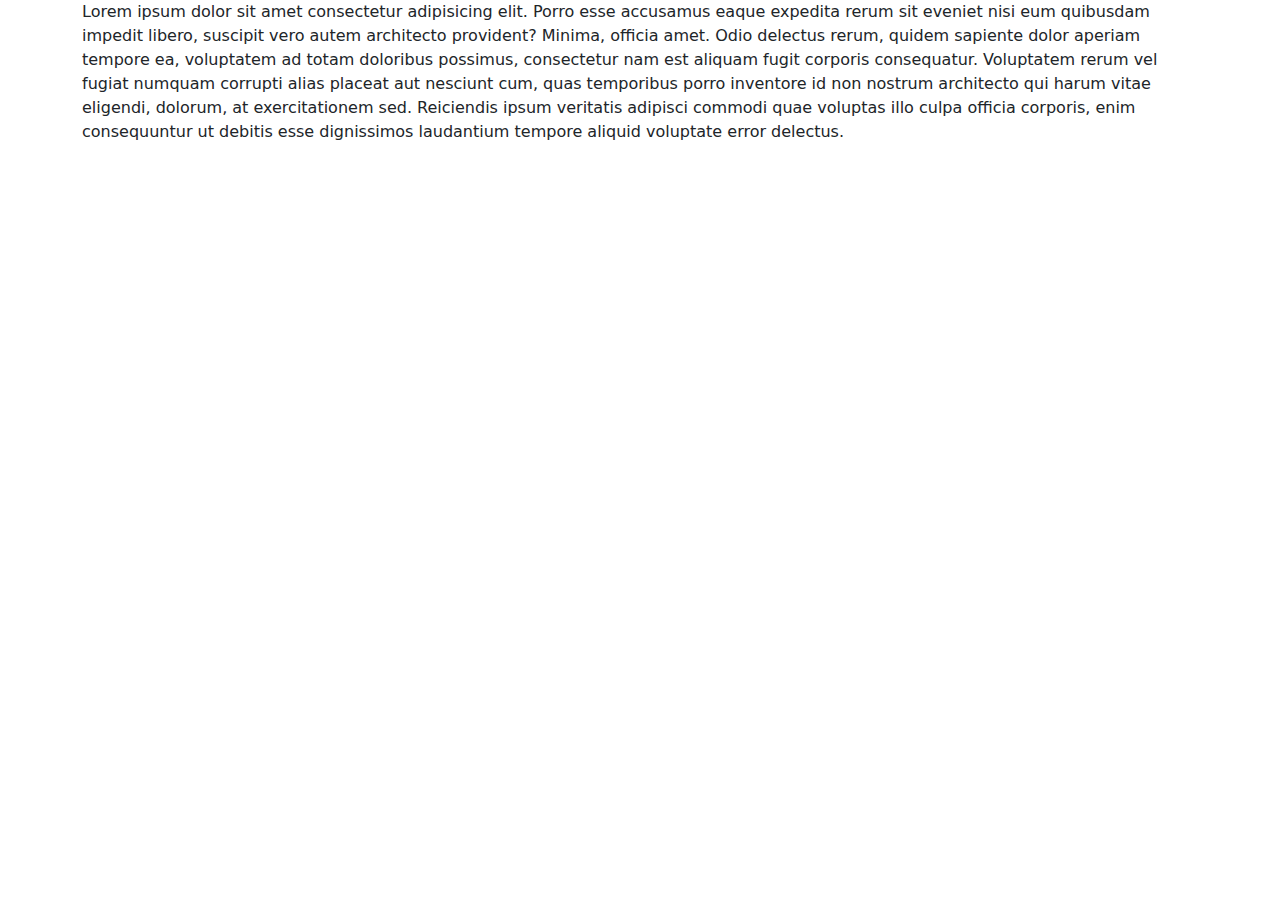
<file: index.html>
<!DOCTYPE html>
<html lang="en">
<head>
    <meta charset="UTF-8">
    <meta http-equiv="X-UA-Compatible" content="IE=edge">
    <meta name="viewport" content="width=device-width, initial-scale=1.0">
    <title>Homework2</title>
    <style>
        :target{
            border: 2px solid green;
            background-color: yellow;
        }
    </style>
    <link rel="stylesheet" href="bootstrap-5.3.2-dist/css/bootstrap.min.css">
    <script src="bootstrap-5.3.2-dist/js/bootstrap.bundle.min.js"></script>
</head>
<body>
    <div class="container">
        Lorem ipsum dolor sit amet consectetur adipisicing elit. Porro esse accusamus eaque expedita rerum sit eveniet nisi eum quibusdam impedit libero, suscipit vero autem architecto provident? Minima, officia amet. Odio delectus rerum, quidem sapiente dolor aperiam tempore ea, voluptatem ad totam doloribus possimus, consectetur nam est aliquam fugit corporis consequatur. Voluptatem rerum vel fugiat numquam corrupti alias placeat aut nesciunt cum, quas temporibus porro inventore id non nostrum architecto qui harum vitae eligendi, dolorum, at exercitationem sed. Reiciendis ipsum veritatis adipisci commodi quae voluptas illo culpa officia corporis, enim consequuntur ut debitis esse dignissimos laudantium tempore aliquid voluptate error delectus.
    </div>
</body>
</html>
</file>
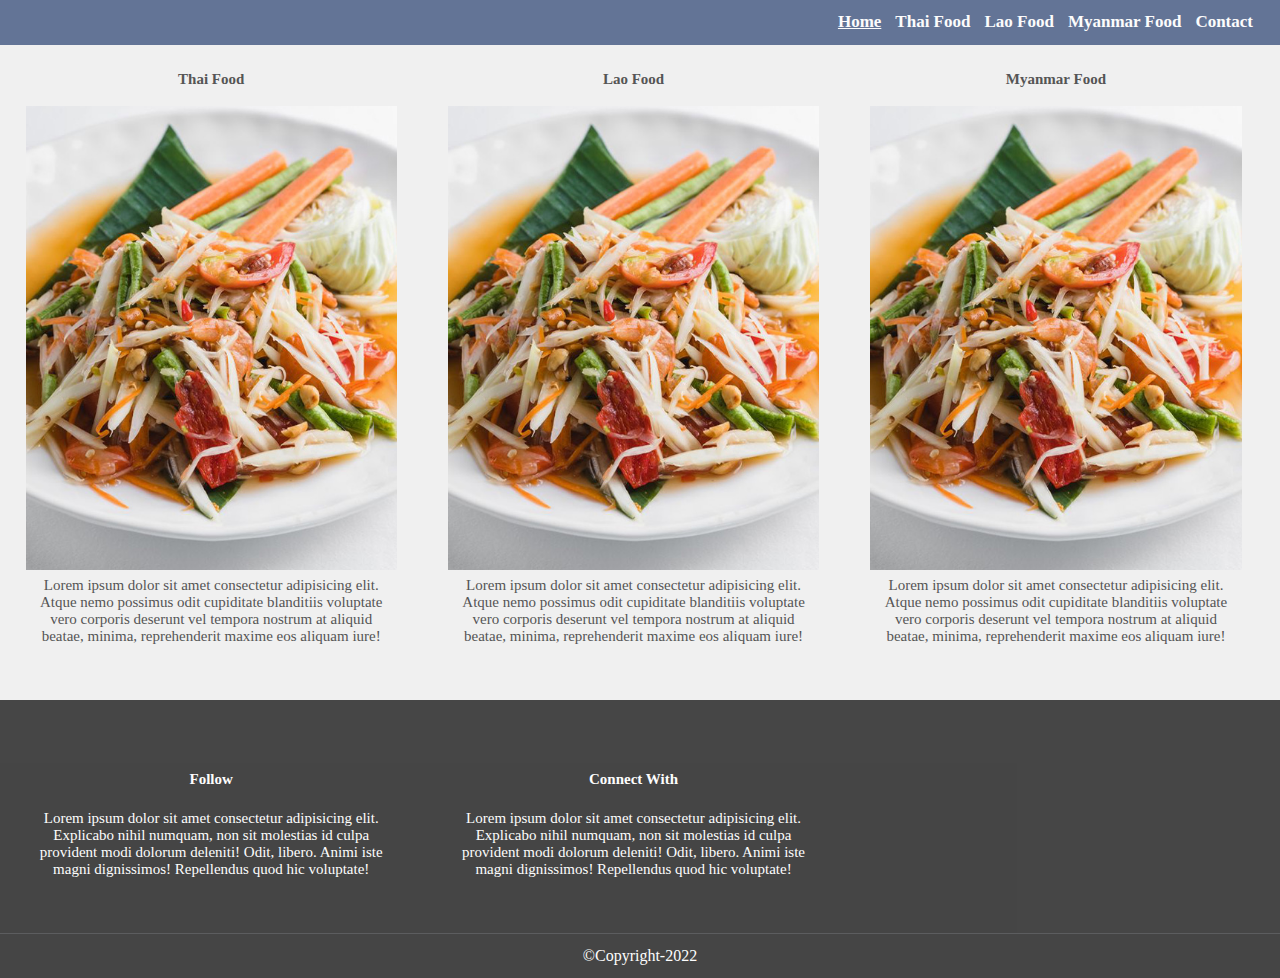
<file: 04_food_student.html>
<!DOCTYPE html>
<html lang="en">
<head>
    <meta charset="UTF-8">
    <meta http-equiv="X-UA-Compatible" content="IE=edge">
    <meta name="viewport" content="width=device-width, initial-scale=1.0">
    <title>Food Website</title>
    <link rel="stylesheet" href="04_style_student.css">
</head>
<body>
    <header>
        <nav>
            <ul>
                <li><a href="#" class="active">Home</a></li>
                <li><a href="#">Thai Food</a></li>
                <li><a href="#">Lao Food</a></li>
                <li><a href="#">Myanmar Food</a></li>
                <li><a href="#">Contact</a></li>
            </ul>
        </nav>
    </header>
    
    <div class="doc"></div>
    <section>
        <h1>Thai Food</h1>
        <img src="04_Som_Tum.jpg">
        <p>Lorem ipsum dolor sit amet consectetur adipisicing elit. Atque nemo possimus odit cupiditate blanditiis voluptate vero corporis deserunt vel tempora nostrum at aliquid beatae, minima, reprehenderit maxime eos aliquam iure!</p>
    </section>
    <section>
        <h1>Lao Food</h1>
        <img src="04_Som_Tum.jpg">
        <p>Lorem ipsum dolor sit amet consectetur adipisicing elit. Atque nemo possimus odit cupiditate blanditiis voluptate vero corporis deserunt vel tempora nostrum at aliquid beatae, minima, reprehenderit maxime eos aliquam iure!</p>
    </section>
    <section>
        <h1>Myanmar Food</h1>
        <img src="04_Som_Tum.jpg">
        <p>Lorem ipsum dolor sit amet consectetur adipisicing elit. Atque nemo possimus odit cupiditate blanditiis voluptate vero corporis deserunt vel tempora nostrum at aliquid beatae, minima, reprehenderit maxime eos aliquam iure!</p>
    </section>
    <div class="clear"></div>
    
    <footer>
        <section>
            <h1><b>Follow</b></h1>
            <p>Lorem ipsum dolor sit amet consectetur adipisicing elit. Explicabo nihil numquam, non sit molestias id culpa provident modi dolorum deleniti! Odit, libero. Animi iste magni dignissimos! Repellendus quod hic voluptate!</p>            
        </section>
        <section>
            <h1><b>Connect With</b></h1>
            <p>Lorem ipsum dolor sit amet consectetur adipisicing elit. Explicabo nihil numquam, non sit molestias id culpa provident modi dolorum deleniti! Odit, libero. Animi iste magni dignissimos! Repellendus quod hic voluptate!</p>            
        </section>
    </footer>
    
    <footer class="second">
        <p>&copy;Copyright-2022</p>
    </footer>
</body>
</html>
</file>
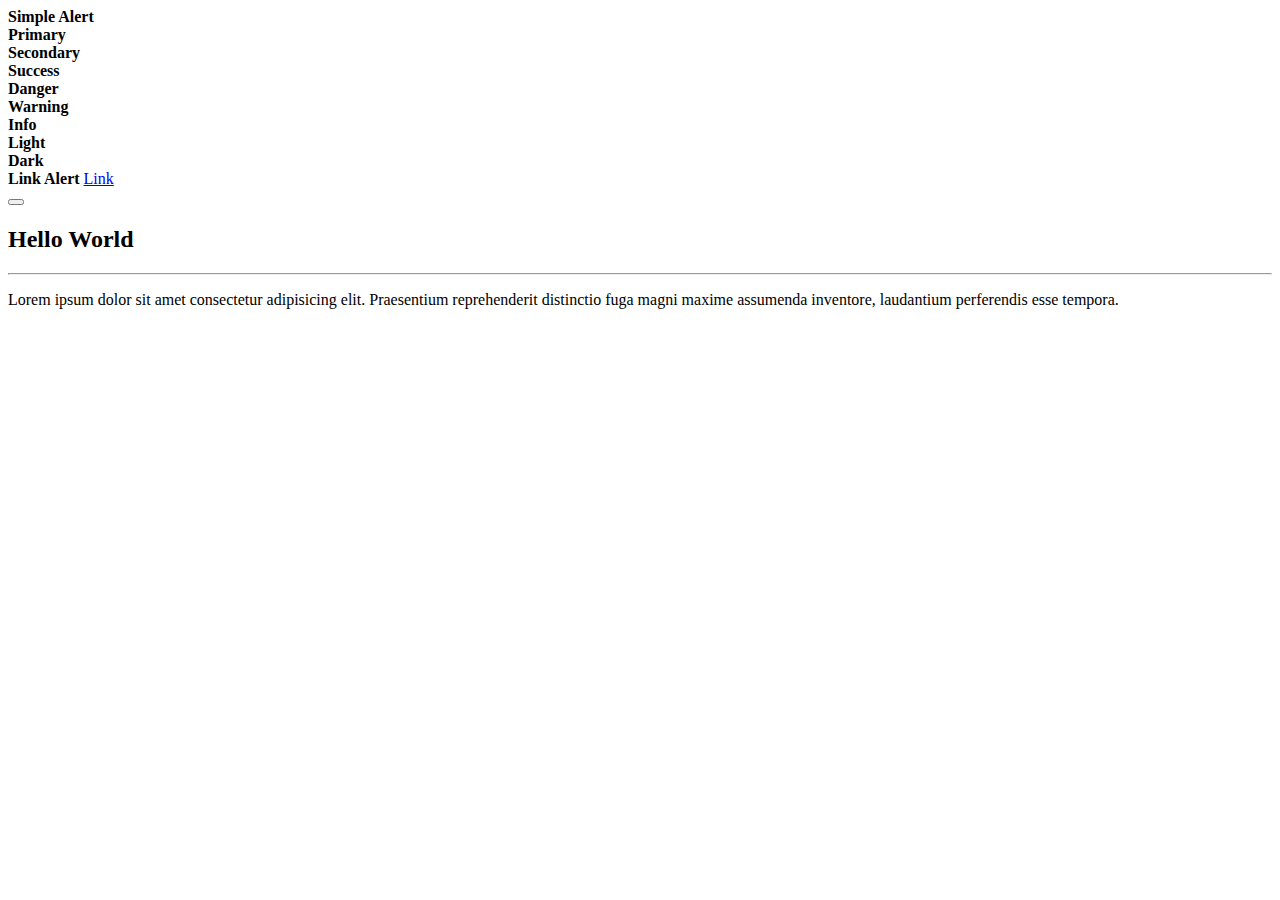
<file: 13.Alert.html>
<!DOCTYPE html>
<html lang="en">
<head>
    <meta charset="UTF-8">
    <meta name="viewport" content="width=device-width, initial-scale=1.0">
    <title>Alert</title>
    <link href="https://cdn.jsdelivr.net/npm/bootstrap@5.1.0/dist/css/bootstrap.min.css" rel="stylesheet" integrity="sha384-KyZXEAg3QhqLMpG8r+8fhAXLRk2vvoC2f3B09zVXn8CA5QIVfZOJ3BCsw2P0p/We" crossorigin="anonymous">
    <script src="https://cdn.jsdelivr.net/npm/bootstrap@5.1.0/dist/js/bootstrap.bundle.min.js" integrity="sha384-U1DAWAznBHeqEIlVSCgzq+c9gqGAJn5c/t99JyeKa9xxaYpSvHU5awsuZVVFIhvj" crossorigin="anonymous"></script>
</head>
<body>
    <div class="container">
        <!-- การสร้าง Alert -->
        <div class="alert">
            <strong>Simple Alert</strong>
        </div>

        <!-- กำหนดสีของ Alert -->
        <div class="alert alert-primary">
            <strong>Primary</strong>
        </div>
        <div class="alert alert-secondary">
            <strong>Secondary</strong>
        </div>
        <div class="alert alert-success">
            <strong>Success</strong>
        </div>
        <div class="alert alert-danger">
            <strong>Danger</strong>
        </div>
        <div class="alert alert-warning">
            <strong>Warning</strong>
        </div>
        <div class="alert alert-info">
            <strong>Info</strong>
        </div>
        <div class="alert alert-light">
            <strong>Light</strong>
        </div>
        <div class="alert alert-dark">
            <strong>Dark</strong>
        </div>

        <!-- Link Alert -->
        <div class="alert alert-success">
            <strong>Link Alert</strong>
            <a href="#">Link</a>
        </div>

        <!-- การปิด Alert -->
        <div class="alert alert-success alert-dismissible">
            <button class="btn-close" data-bs-disniss="alert"></button>            
            <h2>Hello World</h2>
            <hr>
            <p>Lorem ipsum dolor sit amet consectetur adipisicing elit. Praesentium reprehenderit distinctio fuga magni maxime assumenda inventore, laudantium perferendis esse tempora.</p>
        </div>
    </div>
</body>
</html>
</file>
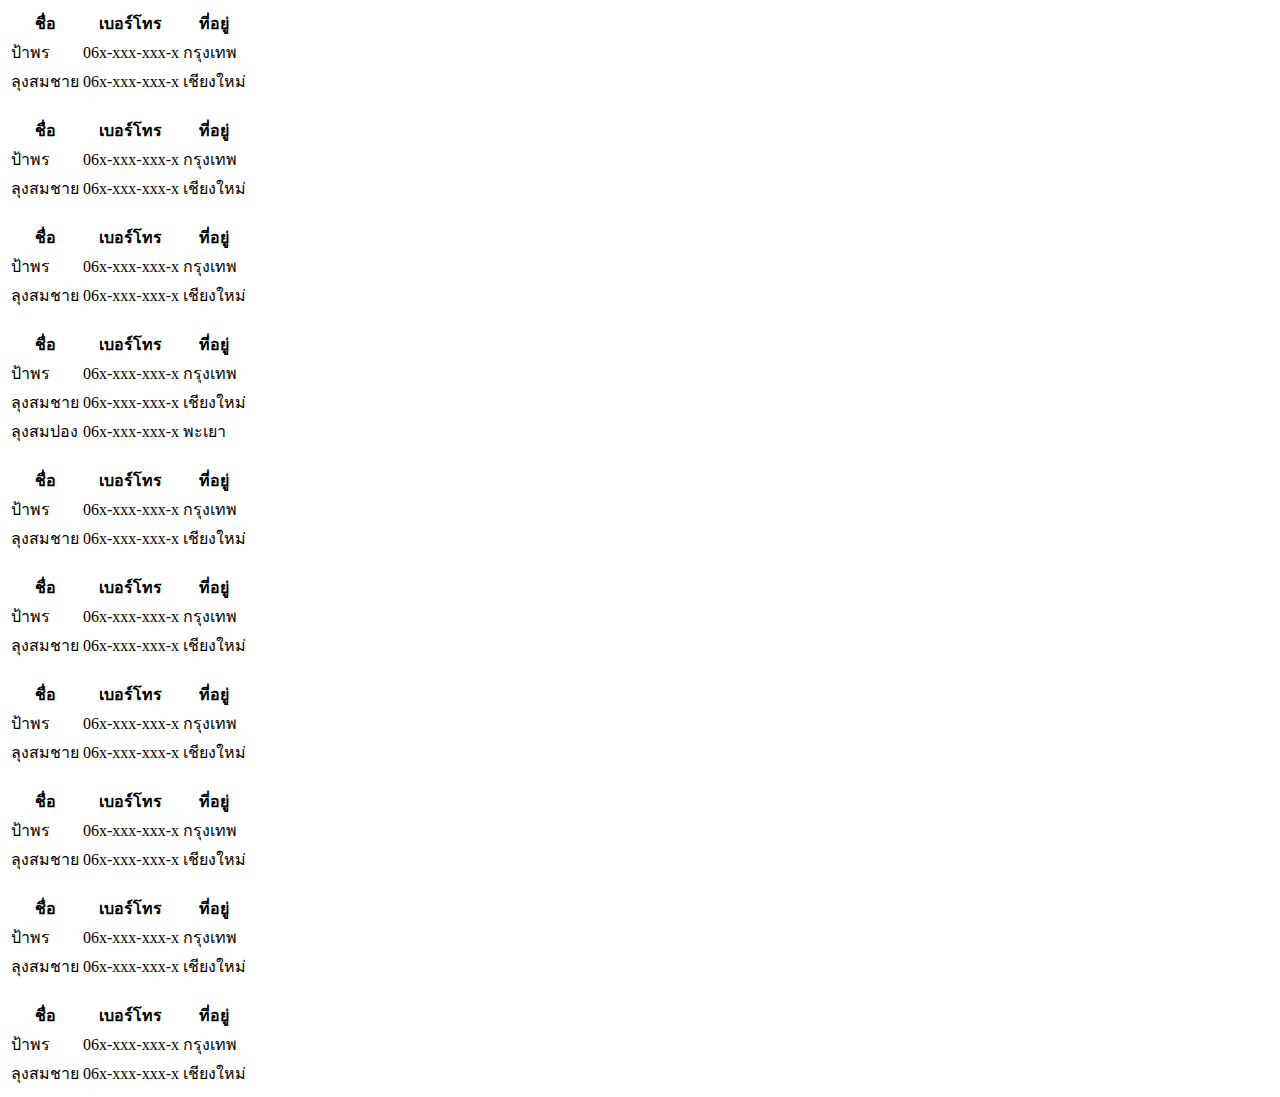
<file: 15.Table.html>
<!DOCTYPE html>
<html lang="en">
<head>
    <meta charset="UTF-8">
    <meta name="viewport" content="width=device-width, initial-scale=1.0">
    <title>Table</title>
    <link href="https://cdn.jsdelivr.net/npm/bootstrap@5.1.0/dist/css/bootstrap.min.css" rel="stylesheet" integrity="sha384-KyZXEAg3QhqLMpG8r+8fhAXLRk2vvoC2f3B09zVXn8CA5QIVfZOJ3BCsw2P0p/We" crossorigin="anonymous">
    <script src="https://cdn.jsdelivr.net/npm/bootstrap@5.1.0/dist/js/bootstrap.bundle.min.js" integrity="sha384-U1DAWAznBHeqEIlVSCgzq+c9gqGAJn5c/t99JyeKa9xxaYpSvHU5awsuZVVFIhvj" crossorigin="anonymous"></script>
</head>
<body>
    <div class="container">
        <!-- การสร้างตาราง -->
        <table class="table">
            <thead>
                <tr>
                    <th>ชื่อ</th>
                    <th>เบอร์โทร</th>
                    <th>ที่อยู่</th>
                </tr>
            </thead>
            <tbody>
                <tr>
                    <td>ป้าพร</td>
                    <td>06x-xxx-xxx-x</td>
                    <td>กรุงเทพ</td>
                </tr>
                <tr>
                    <td>ลุงสมชาย</td>
                    <td>06x-xxx-xxx-x</td>
                    <td>เชียงใหม่</td>
                </tr>
            </tbody>
        </table>
        <br>
        <!-- Dark / Light -->
        <table class="table table-dark">
            <thead>
                <tr>
                    <th>ชื่อ</th>
                    <th>เบอร์โทร</th>
                    <th>ที่อยู่</th>
                </tr>
            </thead>
            <tbody>
                <tr>
                    <td>ป้าพร</td>
                    <td>06x-xxx-xxx-x</td>
                    <td>กรุงเทพ</td>
                </tr>
                <tr>
                    <td>ลุงสมชาย</td>
                    <td>06x-xxx-xxx-x</td>
                    <td>เชียงใหม่</td>
                </tr>
            </tbody>
        </table>
        <br>
        <!-- กำหนดหัวตาราง -->
        <table class="table">
            <thead class="table-danger">
                <tr>
                    <th>ชื่อ</th>
                    <th>เบอร์โทร</th>
                    <th>ที่อยู่</th>
                </tr>
            </thead>
            <tbody>
                <tr>
                    <td>ป้าพร</td>
                    <td>06x-xxx-xxx-x</td>
                    <td>กรุงเทพ</td>
                </tr>
                <tr>
                    <td>ลุงสมชาย</td>
                    <td>06x-xxx-xxx-x</td>
                    <td>เชียงใหม่</td>
                </tr>
            </tbody>
        </table>
        <br>
        <!-- Striped  -->
        <table class="table table-striped">
            <thead>
                <tr>
                    <th>ชื่อ</th>
                    <th>เบอร์โทร</th>
                    <th>ที่อยู่</th>
                </tr>
            </thead>
            <tbody>
                <tr>
                    <td>ป้าพร</td>
                    <td>06x-xxx-xxx-x</td>
                    <td>กรุงเทพ</td>
                </tr>
                <tr>
                    <td>ลุงสมชาย</td>
                    <td>06x-xxx-xxx-x</td>
                    <td>เชียงใหม่</td>
                </tr>
                <tr>
                    <td>ลุงสมปอง</td>
                    <td>06x-xxx-xxx-x</td>
                    <td>พะเยา</td>
                </tr>
            </tbody>
        </table>
        <br>
        <!-- Bordered -->
        <table class="table table-bordered">
            <thead>
                <tr>
                    <th>ชื่อ</th>
                    <th>เบอร์โทร</th>
                    <th>ที่อยู่</th>
                </tr>
            </thead>
            <tbody>
                <tr>
                    <td>ป้าพร</td>
                    <td>06x-xxx-xxx-x</td>
                    <td>กรุงเทพ</td>
                </tr>
                <tr>
                    <td>ลุงสมชาย</td>
                    <td>06x-xxx-xxx-x</td>
                    <td>เชียงใหม่</td>
                </tr>
            </tbody>
        </table>
        <br>
        <!-- Borderless -->
        <table class="table table-borderless">
            <thead>
                <tr>
                    <th>ชื่อ</th>
                    <th>เบอร์โทร</th>
                    <th>ที่อยู่</th>
                </tr>
            </thead>
            <tbody>
                <tr>
                    <td>ป้าพร</td>
                    <td>06x-xxx-xxx-x</td>
                    <td>กรุงเทพ</td>
                </tr>
                <tr>
                    <td>ลุงสมชาย</td>
                    <td>06x-xxx-xxx-x</td>
                    <td>เชียงใหม่</td>
                </tr>
            </tbody>
        </table>
        <br>
        <!-- Hover -->
        <table class="table table-hover">
            <thead>
                <tr>
                    <th>ชื่อ</th>
                    <th>เบอร์โทร</th>
                    <th>ที่อยู่</th>
                </tr>
            </thead>
            <tbody>
                <tr>
                    <td>ป้าพร</td>
                    <td>06x-xxx-xxx-x</td>
                    <td>กรุงเทพ</td>
                </tr>
                <tr>
                    <td>ลุงสมชาย</td>
                    <td>06x-xxx-xxx-x</td>
                    <td>เชียงใหม่</td>
                </tr>
            </tbody>
        </table>
        <br>
        <!-- กำหนดสีของแถว -->
        <table class="table table-bordered">
            <thead>
                <tr>
                    <th>ชื่อ</th>
                    <th>เบอร์โทร</th>
                    <th>ที่อยู่</th>
                </tr>
            </thead>
            <tbody>
                <tr class="table-danger">
                    <td>ป้าพร</td>
                    <td>06x-xxx-xxx-x</td>
                    <td>กรุงเทพ</td>
                </tr>
                <tr class="table-success">
                    <td>ลุงสมชาย</td>
                    <td>06x-xxx-xxx-x</td>
                    <td>เชียงใหม่</td>
                </tr>
            </tbody>
        </table>
        <br>
        <!-- Small Table -->
        <table class="table table-sm table-hover">
            <thead>
                <tr>
                    <th>ชื่อ</th>
                    <th>เบอร์โทร</th>
                    <th>ที่อยู่</th>
                </tr>
            </thead>
            <tbody>
                <tr>
                    <td>ป้าพร</td>
                    <td>06x-xxx-xxx-x</td>
                    <td>กรุงเทพ</td>
                </tr>
                <tr>
                    <td>ลุงสมชาย</td>
                    <td>06x-xxx-xxx-x</td>
                    <td>เชียงใหม่</td>
                </tr>
            </tbody>
        </table>
        <br>
        <!-- Responsive Table  -->
        <div class="table-reponsive">
            <table class="table">
                <thead>
                    <tr>
                        <th>ชื่อ</th>
                        <th>เบอร์โทร</th>
                        <th>ที่อยู่</th>
                    </tr>
                </thead>
                <tbody>
                    <tr>
                        <td>ป้าพร</td>
                        <td>06x-xxx-xxx-x</td>
                        <td>กรุงเทพ</td>
                    </tr>
                    <tr>
                        <td>ลุงสมชาย</td>
                        <td>06x-xxx-xxx-x</td>
                        <td>เชียงใหม่</td>
                    </tr>
                </tbody>
            </table>
        </div>
    </div>
</body>
</html>
</file>
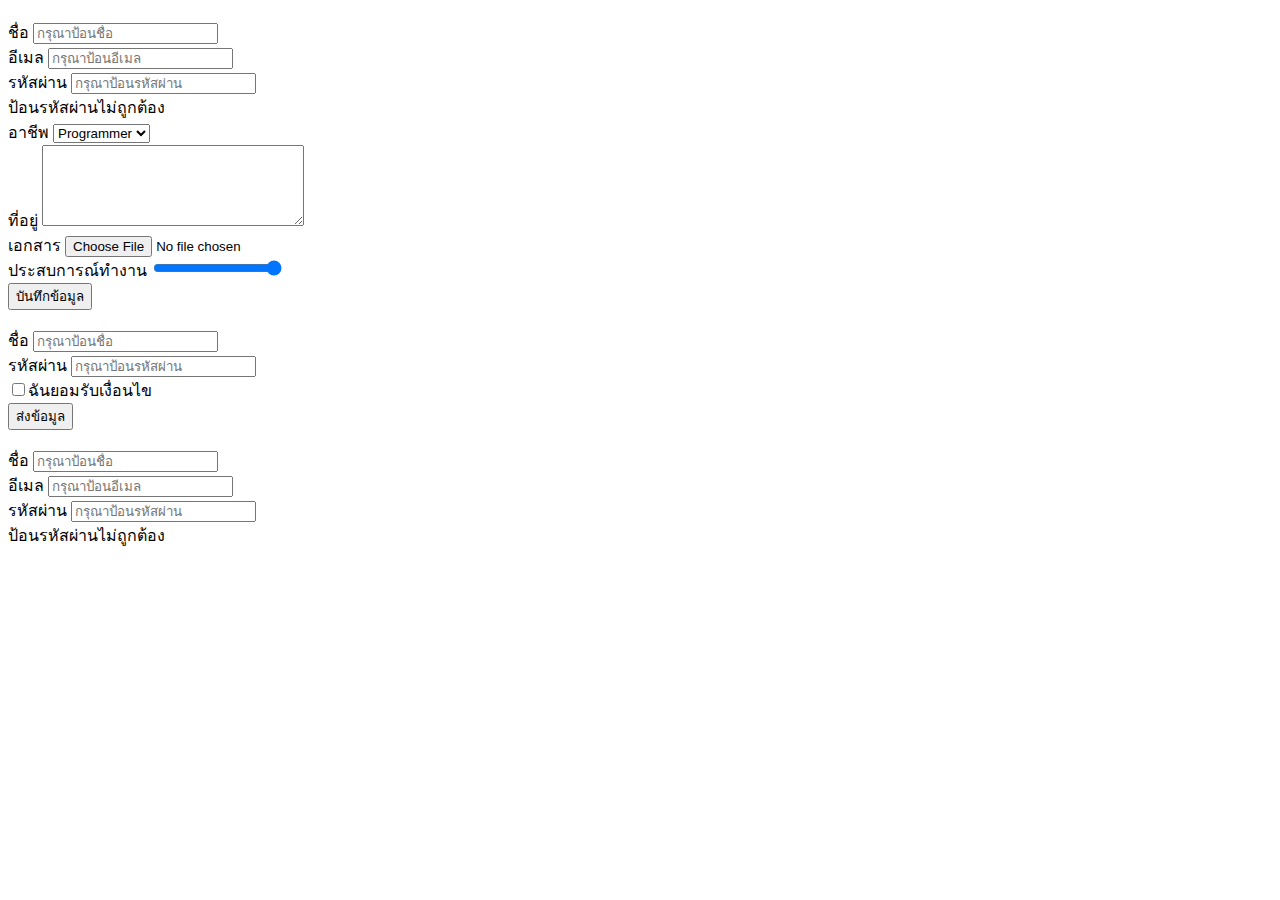
<file: 17.Form.html>
<!DOCTYPE html>
<html lang="en">
<head>
    <meta charset="UTF-8">
    <meta name="viewport" content="width=device-width, initial-scale=1.0">
    <title>Form</title>
    <link href="https://cdn.jsdelivr.net/npm/bootstrap@5.1.0/dist/css/bootstrap.min.css" rel="stylesheet" integrity="sha384-KyZXEAg3QhqLMpG8r+8fhAXLRk2vvoC2f3B09zVXn8CA5QIVfZOJ3BCsw2P0p/We" crossorigin="anonymous">
    <script src="https://cdn.jsdelivr.net/npm/bootstrap@5.1.0/dist/js/bootstrap.bundle.min.js" integrity="sha384-U1DAWAznBHeqEIlVSCgzq+c9gqGAJn5c/t99JyeKa9xxaYpSvHU5awsuZVVFIhvj" crossorigin="anonymous"></script> 
</head>
<body>
    <div class="container" style="margin-top: 20px;">
        <form> 
            <!-- Text Field -->
            <div class="mb-3">
                <label for="name" class="form-label">ชื่อ</label>
                <input id="name" type="text" placeholder="กรุณาป้อนชื่อ" class="form-control is-valid">
            </div>
            <div class="mb-3">
                <label for="email" class="form-label">อีเมล</label>
                <input type="email" placeholder="กรุณาป้อนอีเมล" class="form-control is-invalid">
            </div>
            <div class="mb-3">
                <label for="password" class="form-label">รหัสผ่าน</label>
                <input type="password" placeholder="กรุณาป้อนรหัสผ่าน" class="form-control is-invalid">
                <div class="invalid-feedback">ป้อนรหัสผ่านไม่ถูกต้อง</div>
            </div>
            <!-- Select -->
            <div class="mb-3">
                <label for="job" class="form-label">อาชีพ</label>
                <select name="job" class="form-select">
                    <option>Programmer</option>
                    <option>Developer</option>
                    <option>อาจารย์</option>
                    <option>ทนายความ</option>
                </select>
            </div>
            <!-- TextArea -->
            <div class="mb-3">
                <label class="form-label">ที่อยู่</label>
                <textarea class="form-control" cols="30" rows="5"></textarea>
            </div>
            <!-- File -->
            <div class="mb-3">
                <label class="form-label">เอกสาร</label>
                <input type="file" class="form-control">
            </div>
            <!-- Range -->
            <div class="mb-3">
                <label class="form-label">ประสบการณ์ทำงาน</label>
                <input type="range" min="1"  max="5" value="5" class="form-range">
            </div>
            <input type="submit" name="" id="" value="บันทึกข้อมูล" class="btn btn-success">
        </form>
        <br>
        <!-- Form Check -->
        <form class="mb-3">
            <div>
                <label class="form-label">ชื่อ</label>
                <input type="text" placeholder="กรุณาป้อนชื่อ" class="form-control">
            </div>
            <div>
                <label class="form-label">รหัสผ่าน</label>
                <input type="password" placeholder="กรุณาป้อนรหัสผ่าน" class="form-control">
            </div>
            <div>
                <label class="form-check">
                    <input type="checkbox" name="" class="form-check-input">ฉันยอมรับเงื่อนไข
                </label>
            </div>
            <button class="btn btn-danger">ส่งข้อมูล</button>
        </form>
        <br>
        <!-- Validation -->
        <div class="mb-3">
            <label for="name1" class="form-label">ชื่อ</label>
            <input id="name1" type="text" placeholder="กรุณาป้อนชื่อ" class="form-control is-valid">
        </div>
        <div>
            <label for="email" class="form-label">อีเมล</label>
            <input type="email" placeholder="กรุณาป้อนอีเมล" class="form-control is-invalid">
        </div>
        <div>
            <label for="password" class="form-label">รหัสผ่าน</label>
            <input type="password" placeholder="กรุณาป้อนรหัสผ่าน" class="form-control is-invalid">
            <div class="invalid-feedback">ป้อนรหัสผ่านไม่ถูกต้อง</div>
        </div>
    </div>
</body>
</html>
</file>
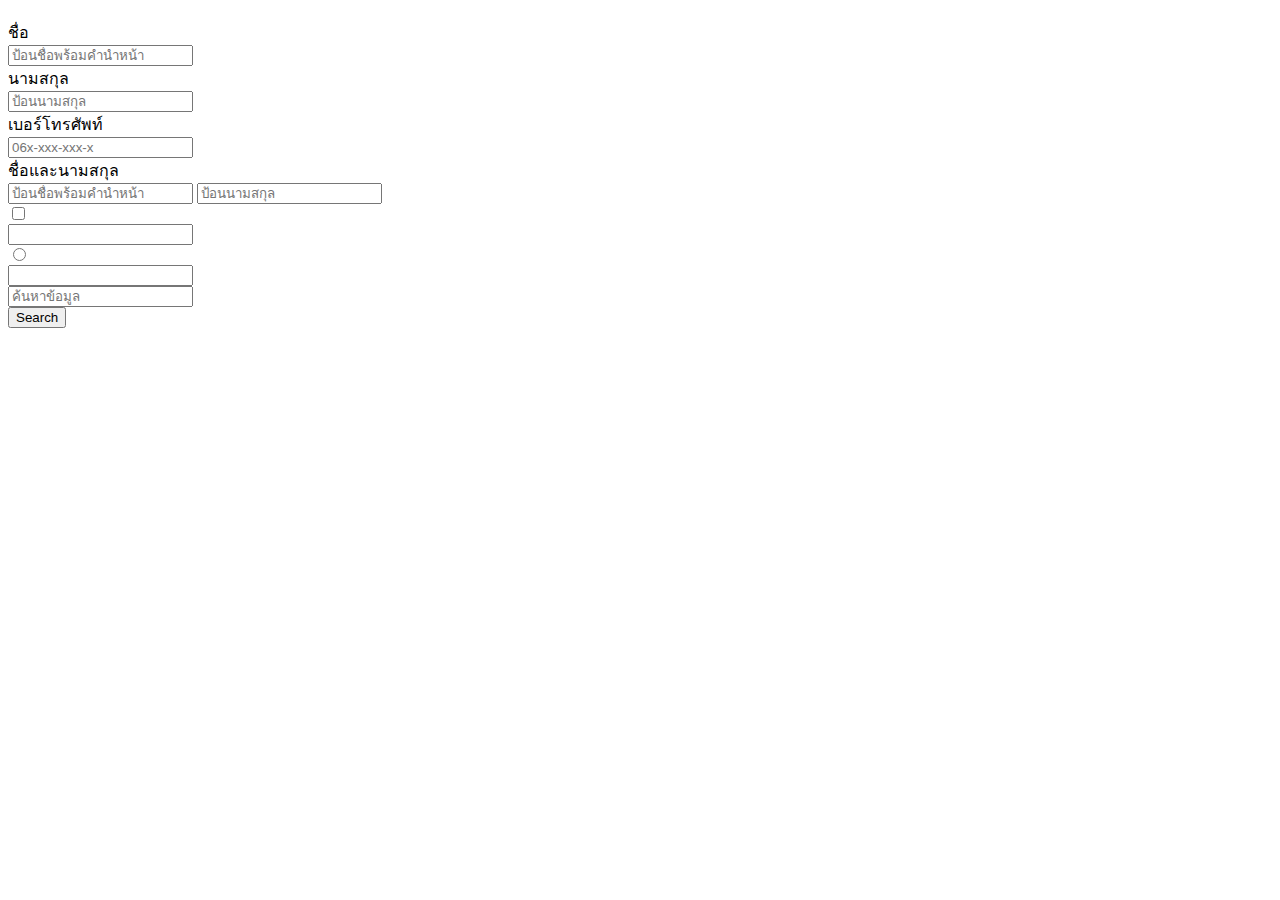
<file: 18.InputGroup.html>
<!DOCTYPE html>
<html lang="en">
<head>
    <meta charset="UTF-8">
    <meta name="viewport" content="width=device-width, initial-scale=1.0">
    <title>Input Group</title>
    <link href="https://cdn.jsdelivr.net/npm/bootstrap@5.1.0/dist/css/bootstrap.min.css" rel="stylesheet" integrity="sha384-KyZXEAg3QhqLMpG8r+8fhAXLRk2vvoC2f3B09zVXn8CA5QIVfZOJ3BCsw2P0p/We" crossorigin="anonymous">
    <script src="https://cdn.jsdelivr.net/npm/bootstrap@5.1.0/dist/js/bootstrap.bundle.min.js" integrity="sha384-U1DAWAznBHeqEIlVSCgzq+c9gqGAJn5c/t99JyeKa9xxaYpSvHU5awsuZVVFIhvj" crossorigin="anonymous"></script>  
</head>
<body>
    <div class="container" style="margin-top: 20px;">
        <!-- Text Field -->
        <div class="input-group mb-3">
            <div class="input-group-prepend">
                <span class="input-group-text">ชื่อ</span>
            </div>
            <input type="text" placeholder="ป้อนชื่อพร้อมคำนำหน้า" class="form-control">
        </div>
        <div class="input-group mb-3">
            <div class="input-group-prepend">
                <span class="input-group-text">นามสกุล</span>
            </div>
            <input type="text" placeholder="ป้อนนามสกุล" class="form-control">
        </div>
        <div class="input-group mb-3">
            <div class="input-group-prepend">
                <span class="input-group-text">เบอร์โทรศัพท์</span>
            </div>
            <input type="tel" placeholder="06x-xxx-xxx-x" class="form-control">
        </div>
        <!-- Multiple TextField -->
        <div class="input-group mb-3">
            <div class="input-group-prepend">
                <span class="input-group-text">ชื่อและนามสกุล</span>
            </div>
            <input type="text" placeholder="ป้อนชื่อพร้อมคำนำหน้า" class="form-control">
            <input type="text" placeholder="ป้อนนามสกุล" class="form-control">
        </div>
        <!-- Checkbox -->
        <div class="input-group mb-3">
            <div class="input-group-text">
                <input type="checkbox">
            </div>
            <input type="text" class="form-control">
        </div>
        <!-- Radio-->
        <div class="input-group mb-3">
            <div class="input-group-text">
                <input type="radio">
            </div>
            <input type="text" class="form-control">
        </div>
        <!-- Button-->
        <div class="input-group mb-3">
            <input type="text" placeholder="ค้นหาข้อมูล" class="form-control">
            <div class="input-group-prepend">
                <button class="btn btn-success">Search</button>
            </div>
        </div>
    </div>
</body>
</html>
</file>
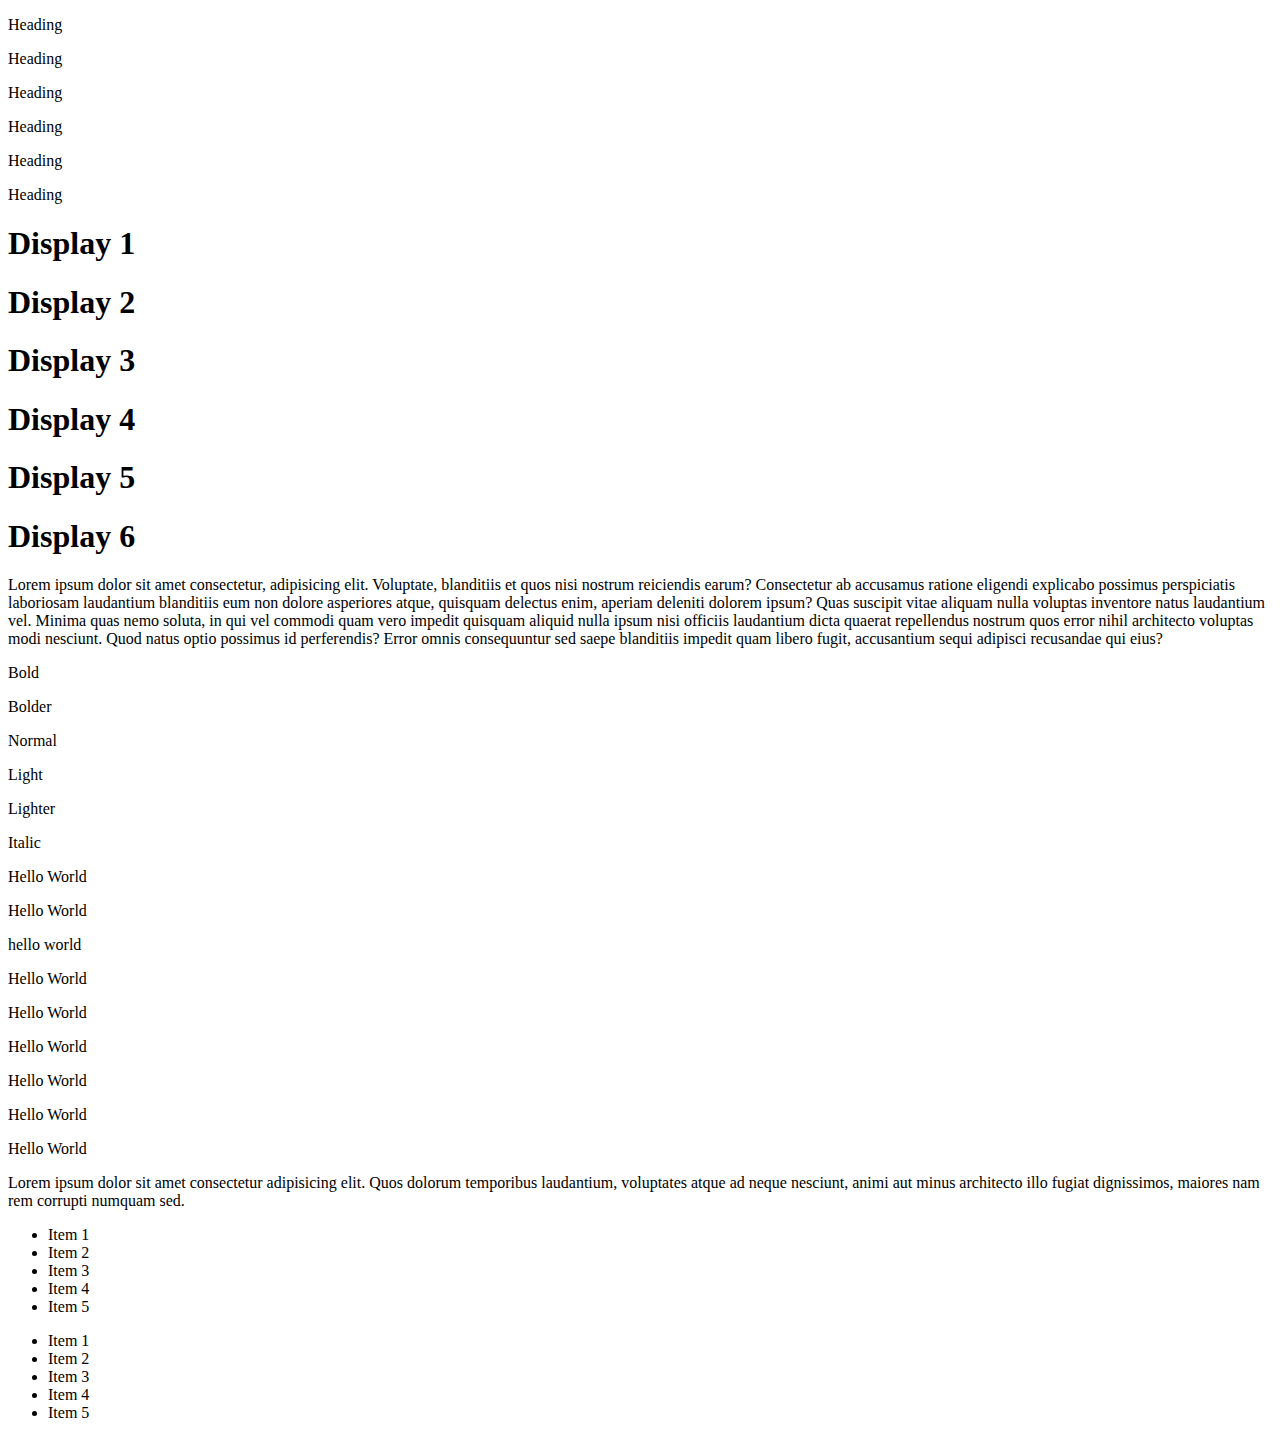
<file: 1_Typography.html>
<!DOCTYPE html>
<html lang="en">
<head>
    <meta charset="UTF-8">
    <meta name="viewport" content="width=device-width, initial-scale=1.0">
    <title>Typography</title>
    <link href="https://cdn.jsdelivr.net/npm/bootstrap@5.1.0/dist/css/bootstrap.min.css" rel="stylesheet" integrity="sha384-KyZXEAg3QhqLMpG8r+8fhAXLRk2vvoC2f3B09zVXn8CA5QIVfZOJ3BCsw2P0p/We" crossorigin="anonymous">
    <script src="https://cdn.jsdelivr.net/npm/bootstrap@5.1.0/dist/js/bootstrap.bundle.min.js" integrity="sha384-U1DAWAznBHeqEIlVSCgzq+c9gqGAJn5c/t99JyeKa9xxaYpSvHU5awsuZVVFIhvj" crossorigin="anonymous"></script>
</head>
<body>
    <div class="container">
        <!-- ทำให้ p เป็น h1-h6 -->
        <p class="h1">Heading</p>
        <p class="h2">Heading</p>
        <p class="h3">Heading</p>
        <p class="h4">Heading</p>
        <p class="h5">Heading</p>
        <p class="h6">Heading</p>

        <!-- Display Heading -->
        <h1 class="display-1">Display 1</h1>
        <h1 class="display-2">Display 2</h1>
        <h1 class="display-3">Display 3</h1>
        <h1 class="display-4">Display 4</h1>
        <h1 class="display-5">Display 5</h1>
        <h1 class="display-6">Display 6</h1>

        <!-- lead -->
       <p class="lead">Lorem ipsum dolor sit amet consectetur, adipisicing elit. Voluptate, blanditiis et quos 
           nisi nostrum reiciendis earum? Consectetur ab accusamus ratione eligendi explicabo possimus 
           perspiciatis laboriosam laudantium blanditiis eum non dolore asperiores atque, quisquam delectus enim, 
           aperiam deleniti dolorem ipsum? Quas suscipit vitae aliquam nulla voluptas inventore natus laudantium vel.
            Minima quas nemo soluta, in qui vel commodi quam vero impedit quisquam aliquid nulla 
            ipsum nisi officiis laudantium dicta quaerat repellendus nostrum quos error nihil architecto 
            voluptas modi nesciunt. Quod natus optio possimus id perferendis? Error omnis consequuntur 
           sed saepe blanditiis impedit quam libero fugit, 
           accusantium sequi adipisci recusandae qui eius?
        </p>

        <!-- กำหนดความหนาของข้อความ -->
        <p class="fw-bold">Bold</p>
        <p class="fw-bolder">Bolder</p>
        <p class="fw-nomal">Normal</p>
        <p class="fw-light">Light</p>
        <p class="fw-lighter">Lighter</p>
        <p class="fst-italic">Italic</p>

        <!-- กำหนดรูปแบบข้อความ -->
        <p class="text-uppercase">Hello World</p>
        <p class="text-lowercase">Hello World</p>
        <p class="text-capitalize">hello world</p>

         <!-- กำหนดขนาดข้อความ -->
         <p class="fs-1">Hello World</p>
         <p class="fs-2">Hello World</p>
         <p class="fs-3">Hello World</p>
         <p class="fs-4">Hello World</p>
         <p class="fs-5">Hello World</p>
         <p class="fs-6">Hello World</p>

        <!-- Blockquote -->
        <p class="blockquote">Lorem ipsum dolor sit amet consectetur adipisicing elit. Quos dolorum temporibus laudantium, voluptates atque ad neque nesciunt, animi aut minus architecto illo fugiat dignissimos, maiores nam rem corrupti numquam sed.</p>
        
        <!-- List -->
        <ul class="list-unstyled">
            <li>Item 1</li>
            <li>Item 2</li>
            <li>Item 3</li>
            <li>Item 4</li>
            <li>Item 5</li>
        </ul>
        <ul class="list-inline">
            <li class="list-inline-item">Item 1</li>
            <li class="list-inline-item">Item 2</li>
            <li class="list-inline-item">Item 3</li>
            <li class="list-inline-item">Item 4</li>
            <li class="list-inline-item">Item 5</li>
        </ul>
    </div>
</body>
</html>
</file>
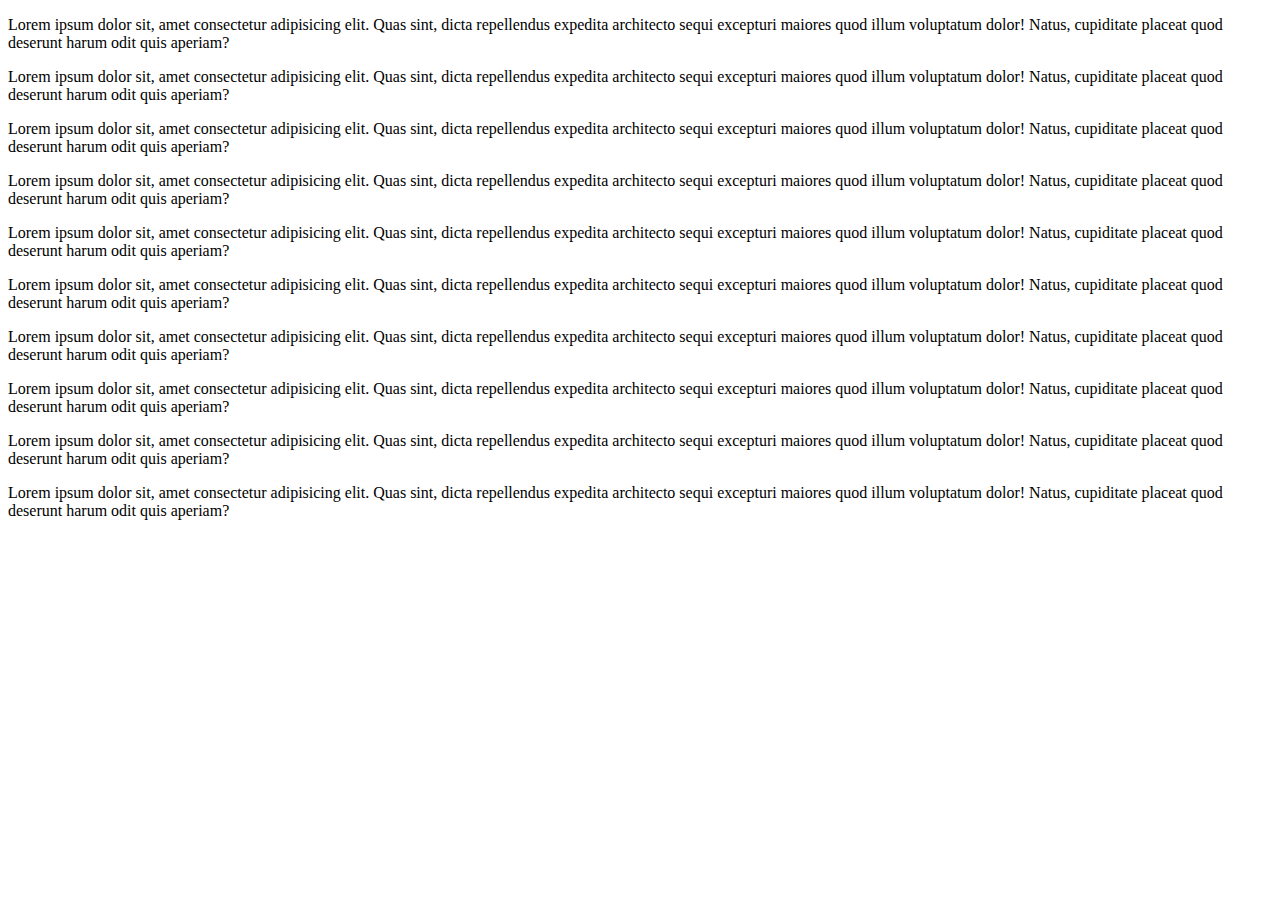
<file: 20.GridSystemBasic.html>
<!DOCTYPE html>
<html lang="en">
<head>
    <meta charset="UTF-8">
    <meta name="viewport" content="width=device-width, initial-scale=1.0">
    <title>Grid System</title>
    <link href="https://cdn.jsdelivr.net/npm/bootstrap@5.1.0/dist/css/bootstrap.min.css" rel="stylesheet" integrity="sha384-KyZXEAg3QhqLMpG8r+8fhAXLRk2vvoC2f3B09zVXn8CA5QIVfZOJ3BCsw2P0p/We" crossorigin="anonymous">
    <script src="https://cdn.jsdelivr.net/npm/bootstrap@5.1.0/dist/js/bootstrap.bundle.min.js" integrity="sha384-U1DAWAznBHeqEIlVSCgzq+c9gqGAJn5c/t99JyeKa9xxaYpSvHU5awsuZVVFIhvj" crossorigin="anonymous"></script>
</head>
<body>
   <div class="container-fluid">
       <!-- 100% -->
        <div class="row">
            <div class="alert alert-success col-sm-12">
                <p>Lorem ipsum dolor sit, amet consectetur adipisicing elit. Quas sint, dicta repellendus expedita architecto sequi excepturi maiores quod illum voluptatum dolor! Natus, cupiditate placeat quod deserunt harum odit quis aperiam?</p>
            </div>
        </div>
       <!-- 50% -->
       <div class="row">
        <div class="alert alert-success col-sm-6">
            <p>Lorem ipsum dolor sit, amet consectetur adipisicing elit. Quas sint, dicta repellendus expedita architecto sequi excepturi maiores quod illum voluptatum dolor! Natus, cupiditate placeat quod deserunt harum odit quis aperiam?</p>
        </div>
        <div class="alert alert-success col-sm-6">
            <p>Lorem ipsum dolor sit, amet consectetur adipisicing elit. Quas sint, dicta repellendus expedita architecto sequi excepturi maiores quod illum voluptatum dolor! Natus, cupiditate placeat quod deserunt harum odit quis aperiam?</p>
        </div>
    </div>
       <!-- 33.33% -->
       <div class="row">
        <div class="alert alert-success col-sm-4">
            <p>Lorem ipsum dolor sit, amet consectetur adipisicing elit. Quas sint, dicta repellendus expedita architecto sequi excepturi maiores quod illum voluptatum dolor! Natus, cupiditate placeat quod deserunt harum odit quis aperiam?</p>
        </div>
        <div class="alert alert-success col-sm-4">
            <p>Lorem ipsum dolor sit, amet consectetur adipisicing elit. Quas sint, dicta repellendus expedita architecto sequi excepturi maiores quod illum voluptatum dolor! Natus, cupiditate placeat quod deserunt harum odit quis aperiam?</p>
        </div>
        <div class="alert alert-success col-sm-4">
            <p>Lorem ipsum dolor sit, amet consectetur adipisicing elit. Quas sint, dicta repellendus expedita architecto sequi excepturi maiores quod illum voluptatum dolor! Natus, cupiditate placeat quod deserunt harum odit quis aperiam?</p>
        </div>
    </div>
        <!-- 25% -->
        <div class="row">
            <div class="alert alert-success col-sm-3">
                <p>Lorem ipsum dolor sit, amet consectetur adipisicing elit. Quas sint, dicta repellendus expedita architecto sequi excepturi maiores quod illum voluptatum dolor! Natus, cupiditate placeat quod deserunt harum odit quis aperiam?</p>
            </div>
            <div class="alert alert-success col-sm-3">
                <p>Lorem ipsum dolor sit, amet consectetur adipisicing elit. Quas sint, dicta repellendus expedita architecto sequi excepturi maiores quod illum voluptatum dolor! Natus, cupiditate placeat quod deserunt harum odit quis aperiam?</p>
            </div>
            <div class="alert alert-success col-sm-3">
                <p>Lorem ipsum dolor sit, amet consectetur adipisicing elit. Quas sint, dicta repellendus expedita architecto sequi excepturi maiores quod illum voluptatum dolor! Natus, cupiditate placeat quod deserunt harum odit quis aperiam?</p>
            </div>
            <div class="alert alert-success col-sm-3">
                <p>Lorem ipsum dolor sit, amet consectetur adipisicing elit. Quas sint, dicta repellendus expedita architecto sequi excepturi maiores quod illum voluptatum dolor! Natus, cupiditate placeat quod deserunt harum odit quis aperiam?</p>
            </div>
        </div>
   </div>
</body>
</html>
</file>
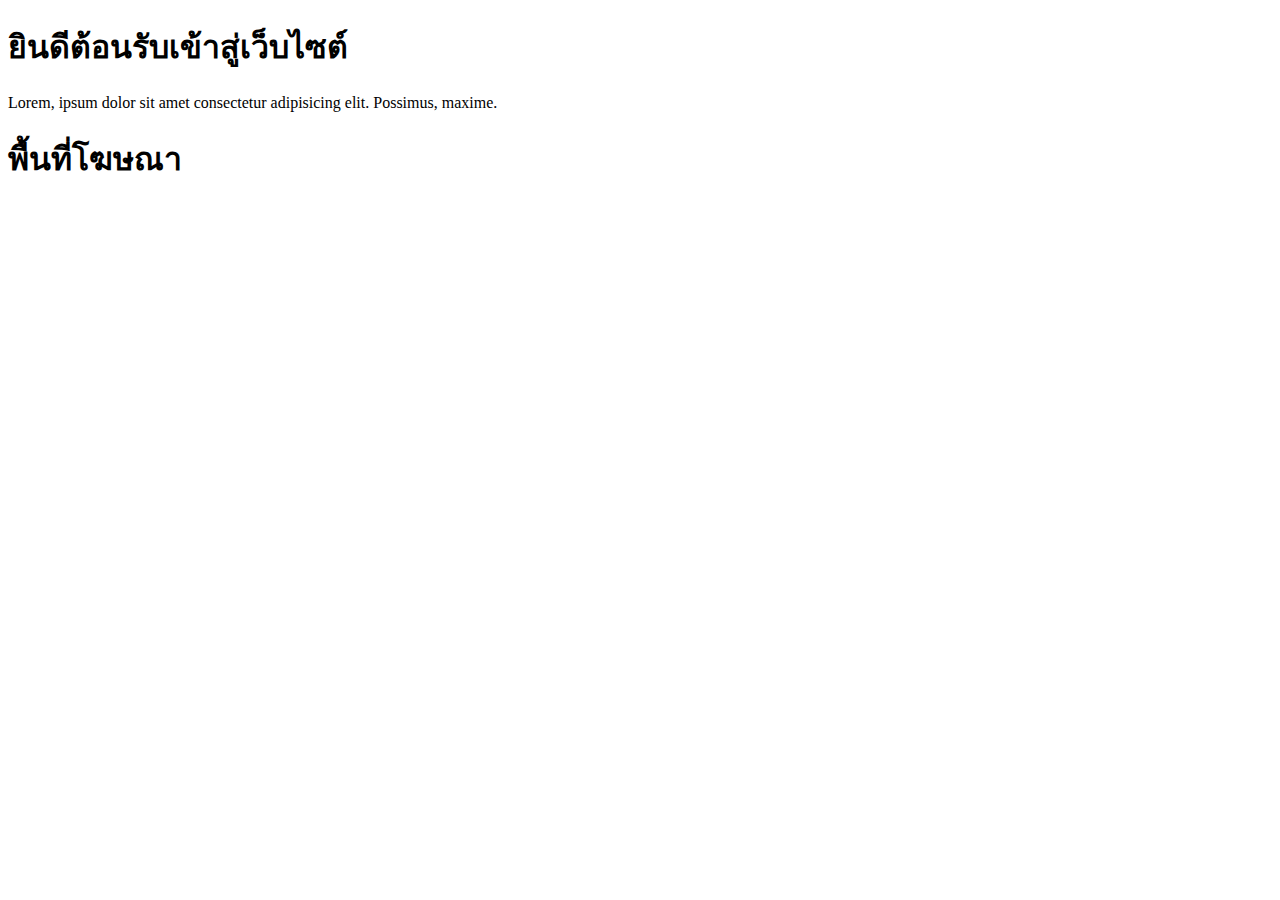
<file: 21.GridSystemAdvance.html>
<!DOCTYPE html>
<html lang="en">
<head>
    <meta charset="UTF-8">
    <meta name="viewport" content="width=device-width, initial-scale=1.0">
    <title>Grid System</title>
    <link href="https://cdn.jsdelivr.net/npm/bootstrap@5.1.0/dist/css/bootstrap.min.css" rel="stylesheet" integrity="sha384-KyZXEAg3QhqLMpG8r+8fhAXLRk2vvoC2f3B09zVXn8CA5QIVfZOJ3BCsw2P0p/We" crossorigin="anonymous">
    <script src="https://cdn.jsdelivr.net/npm/bootstrap@5.1.0/dist/js/bootstrap.bundle.min.js" integrity="sha384-U1DAWAznBHeqEIlVSCgzq+c9gqGAJn5c/t99JyeKa9xxaYpSvHU5awsuZVVFIhvj" crossorigin="anonymous"></script>  
</head>
<body>
   <div class="container">
        <div class="row">
             <div class="alert alert-success col-sm-12 col-md-9 col-lg-6">
                 <h1>ยินดีต้อนรับเข้าสู่เว็บไซต์</h1>
                 <p>Lorem, ipsum dolor sit amet consectetur adipisicing elit. Possimus, maxime.</p>
             </div>
             <div class="alert alert-success col-sm-12 col-md-3 col-lg-6">
                 <h1>พื้นที่โฆษณา</h1>
             </div>   
        </div>
   </div>
</body>
</html>
</file>
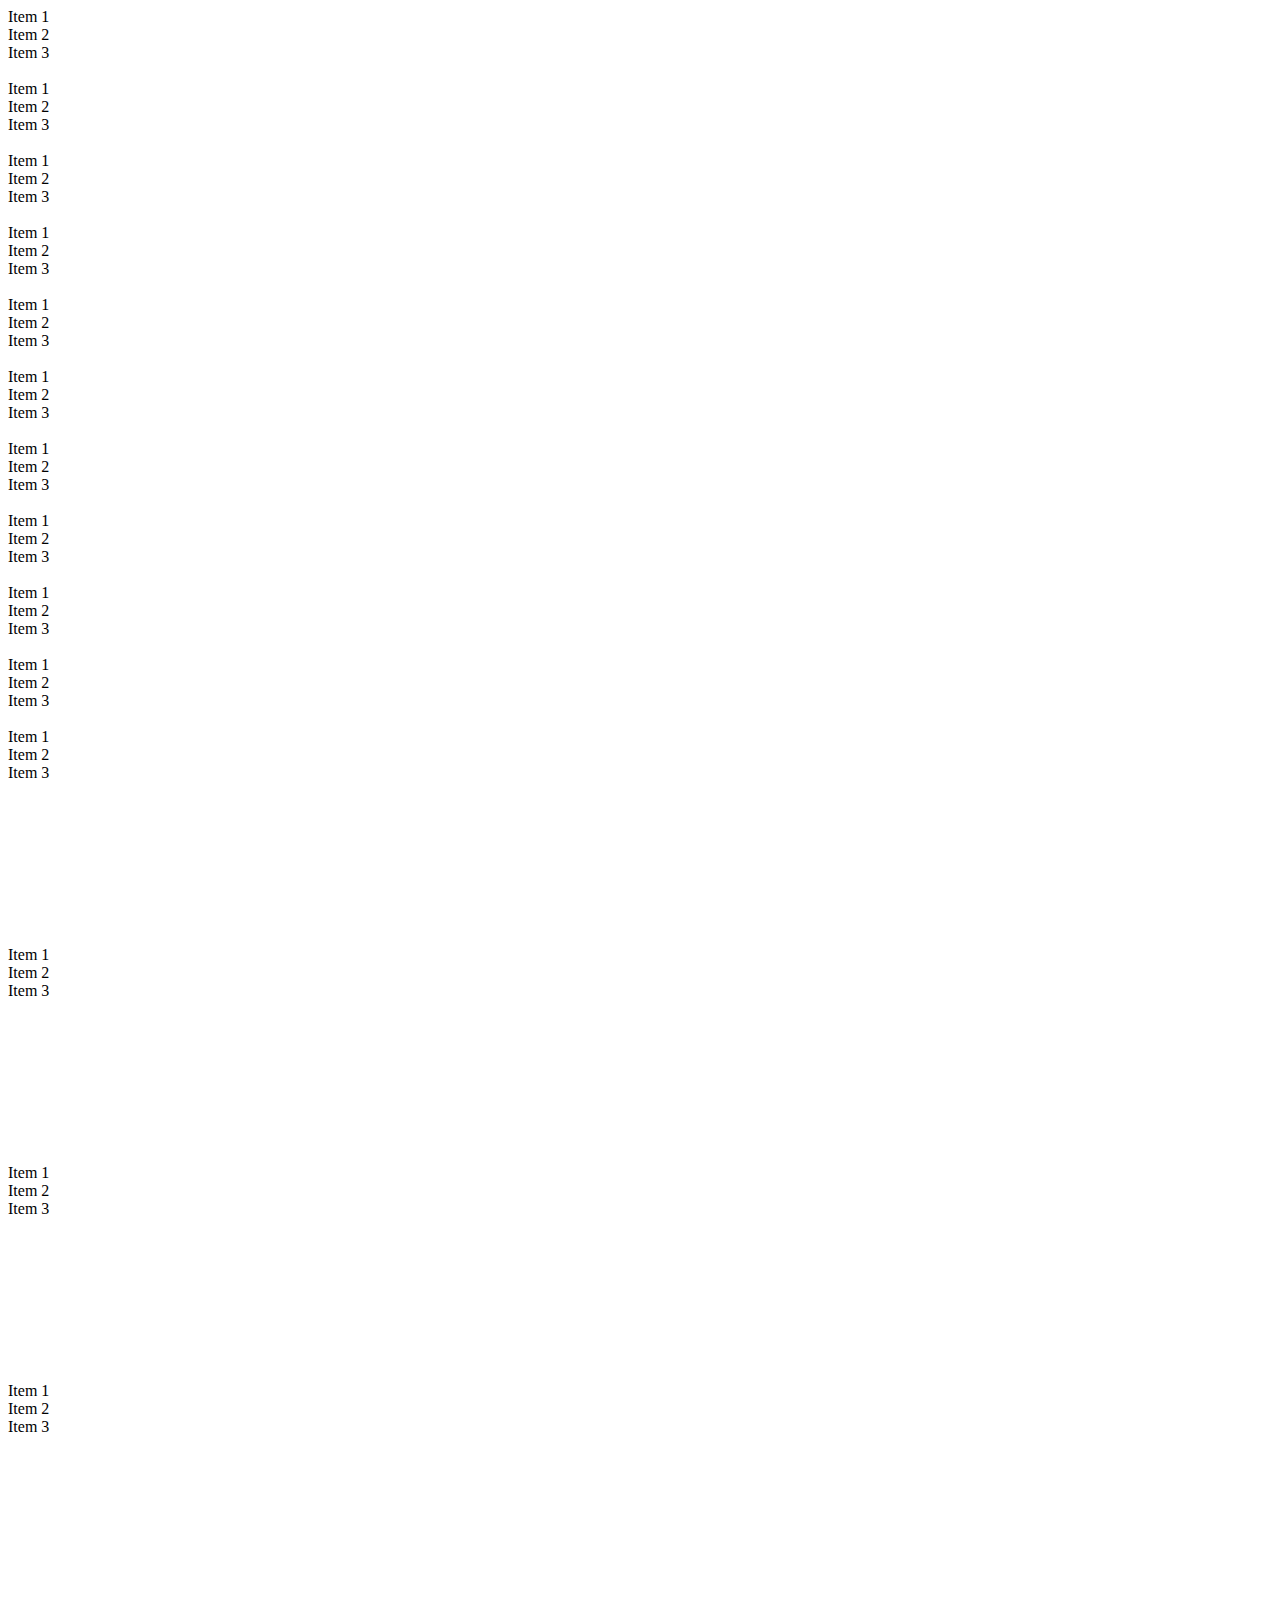
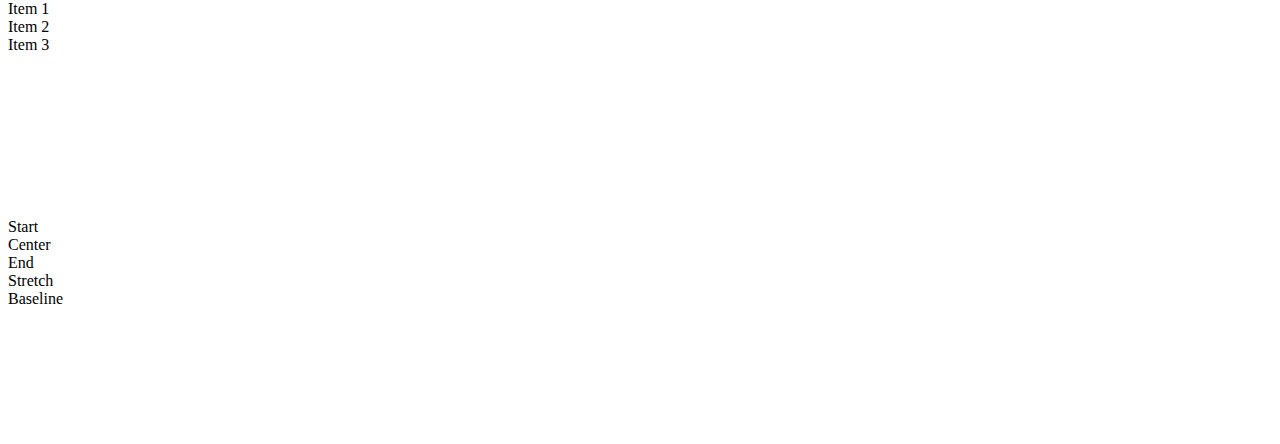
<file: 22.Flexbox.html>
<!DOCTYPE html>
<html lang="en">
<head>
    <meta charset="UTF-8">
    <meta name="viewport" content="width=device-width, initial-scale=1.0">
    <title>Flexbox</title>
    <link href="https://cdn.jsdelivr.net/npm/bootstrap@5.1.0/dist/css/bootstrap.min.css" rel="stylesheet" integrity="sha384-KyZXEAg3QhqLMpG8r+8fhAXLRk2vvoC2f3B09zVXn8CA5QIVfZOJ3BCsw2P0p/We" crossorigin="anonymous">
    <script src="https://cdn.jsdelivr.net/npm/bootstrap@5.1.0/dist/js/bootstrap.bundle.min.js" integrity="sha384-U1DAWAznBHeqEIlVSCgzq+c9gqGAJn5c/t99JyeKa9xxaYpSvHU5awsuZVVFIhvj" crossorigin="anonymous"></script>
</head>
<body>
    <div class="container">
        <!-- การสร้าง FlexBox -->
        <div class="d-flex bg-info">
            <div class="p-4 bg-danger">Item 1</div>
            <div class="p-4 bg-danger">Item 2</div>
            <div class="p-4 bg-danger">Item 3</div>
        </div>
        <br>
        <!-- กำหนดทิศทาง -->
        <div class="d-flex flex-row bg-info">
            <div class="p-4 bg-success">Item 1</div>
            <div class="p-4 bg-success">Item 2</div>
            <div class="p-4 bg-success">Item 3</div>
        </div>
        <br>
        <!-- row-reverse -->
        <div class="d-flex flex-row-reverse bg-info">
            <div class="p-4 bg-warning">Item 1</div>
            <div class="p-4 bg-warning">Item 2</div>
            <div class="p-4 bg-warning">Item 3</div>
        </div>
        <br>
        <!-- column reverse -->
        <div class="d-flex flex-column bg-info">
            <div class="p-4 bg-secondary">Item 1</div>
            <div class="p-4 bg-secondary">Item 2</div>
            <div class="p-4 bg-secondary">Item 3</div>
        </div>
        <br>
        <div class="d-flex flex-column-reverse bg-info">
            <div class="p-4 bg-secondary">Item 1</div>
            <div class="p-4 bg-secondary">Item 2</div>
            <div class="p-4 bg-secondary">Item 3</div>
        </div>
        <br>
        <!-- Horizontal Alignment -->
        <div class="d-flex justify-content-start bg-info">
            <div class="p-4 bg-warning">Item 1</div>
            <div class="p-4 bg-warning">Item 2</div>
            <div class="p-4 bg-warning">Item 3</div>
        </div>
        <br>
        <div class="d-flex justify-content-center bg-info">
            <div class="p-4 bg-warning">Item 1</div>
            <div class="p-4 bg-warning">Item 2</div>
            <div class="p-4 bg-warning">Item 3</div>
        </div>
        <br>
        <div class="d-flex justify-content-end bg-info">
            <div class="p-4 bg-warning">Item 1</div>
            <div class="p-4 bg-warning">Item 2</div>
            <div class="p-4 bg-warning">Item 3</div>
        </div>
        <br>
        <div class="d-flex justify-content-around bg-info">
            <div class="p-4 bg-warning">Item 1</div>
            <div class="p-4 bg-warning">Item 2</div>
            <div class="p-4 bg-warning">Item 3</div>
        </div>
        <br>
        <div class="d-flex justify-content-between bg-info">
            <div class="p-4 bg-warning">Item 1</div>
            <div class="p-4 bg-warning">Item 2</div>
            <div class="p-4 bg-warning">Item 3</div>
        </div>
        <br>
        <!-- Vertical Alignment -->
        <div class="d-flex align-items-start bg-info" style="height: 200px;">
            <div class="p-4 bg-warning">Item 1</div>
            <div class="p-4 bg-warning">Item 2</div>
            <div class="p-4 bg-warning">Item 3</div>
        </div>
        <br>
        <div class="d-flex align-items-center bg-info" style="height: 200px;">
            <div class="p-4 bg-warning">Item 1</div>
            <div class="p-4 bg-warning">Item 2</div>
            <div class="p-4 bg-warning">Item 3</div>
        </div>
        <br>
        <div class="d-flex align-items-end bg-info" style="height: 200px;">
            <div class="p-4 bg-warning">Item 1</div>
            <div class="p-4 bg-warning">Item 2</div>
            <div class="p-4 bg-warning">Item 3</div>
        </div>
        <br>
        <div class="d-flex align-items-stretch bg-info" style="height: 200px;">
            <div class="p-4 bg-warning">Item 1</div>
            <div class="p-4 bg-warning">Item 2</div>
            <div class="p-4 bg-warning">Item 3</div>
        </div>
        <br>
        <div class="d-flex align-items-start bg-info" style="height: 200px;">
            <div class="p-4 bg-warning">Item 1</div>
            <div class="p-4 bg-warning">Item 2</div>
            <div class="p-4 bg-warning">Item 3</div>
        </div>
        <br>
        <!-- Align Self Item -->
        <div class="d-flex align-items-start bg-info" style="height: 200px;">
            <div class="p-4 bg-warning text-white align-self-start">Start</div>
            <div class="p-4 bg-warning text-white align-self-center">Center</div>
            <div class="p-4 bg-warning text-white align-self-end">End</div>
            <div class="p-4 bg-warning text-white align-self-stretch">Stretch</div>
            <div class="p-4 bg-warning text-white align-self-baseline">Baseline</div>
        </div>
        <br>
    </div>
</body>
</html>
</file>
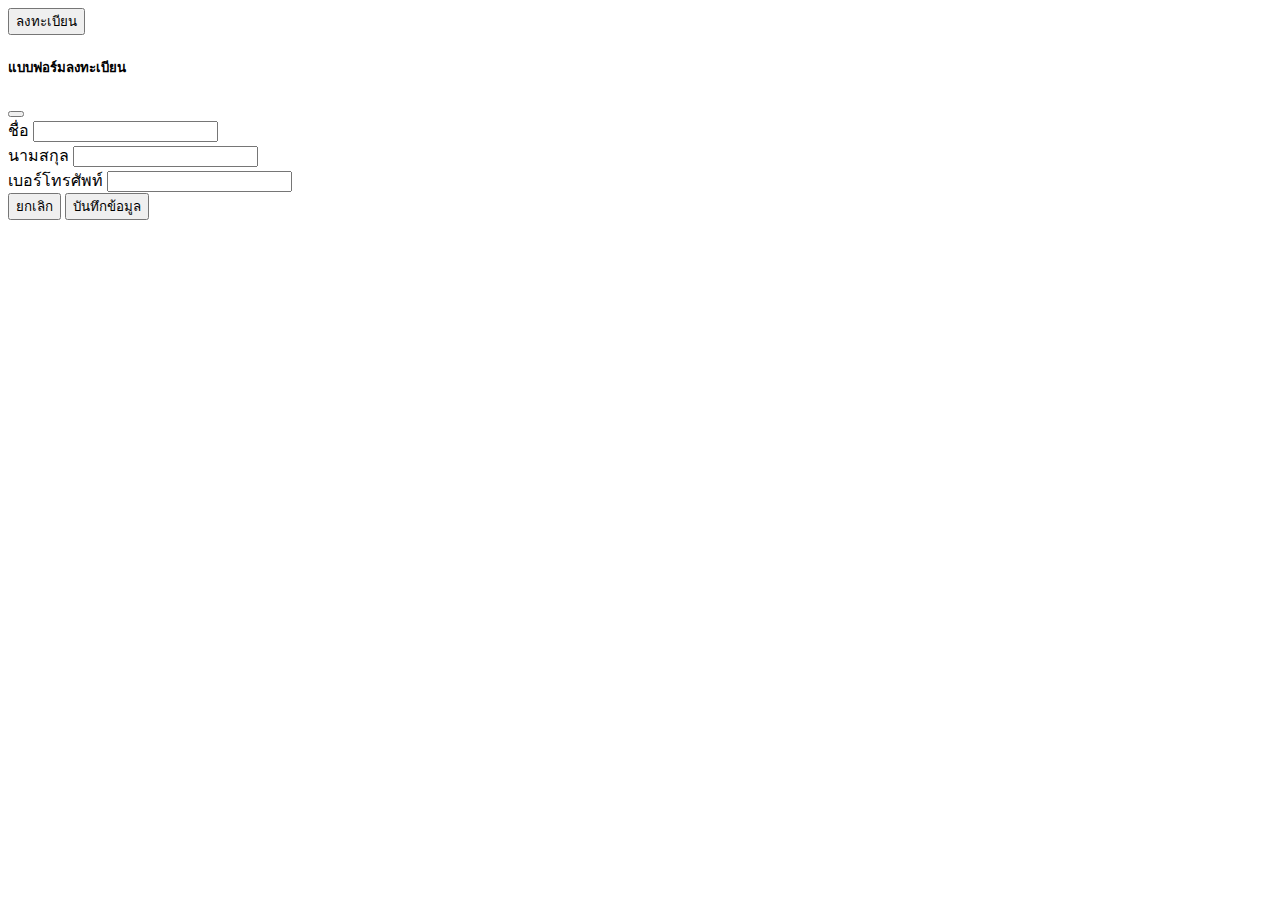
<file: 23.Modal.html>
<!DOCTYPE html>
<html lang="en">
<head>
    <meta charset="UTF-8">
    <meta name="viewport" content="width=device-width, initial-scale=1.0">
    <title>Modal</title>
    <!--<link rel="stylesheet" href="css/bootstrap.min.css">
    <script src="js/bootstrap.js"></script>  
    <script src="js/bootstrap.bundle.js"></script>-->
    <link href="https://cdn.jsdelivr.net/npm/bootstrap@5.1.0/dist/css/bootstrap.min.css" rel="stylesheet" integrity="sha384-KyZXEAg3QhqLMpG8r+8fhAXLRk2vvoC2f3B09zVXn8CA5QIVfZOJ3BCsw2P0p/We" crossorigin="anonymous">
    <script src="https://cdn.jsdelivr.net/npm/bootstrap@5.1.0/dist/js/bootstrap.bundle.min.js" integrity="sha384-U1DAWAznBHeqEIlVSCgzq+c9gqGAJn5c/t99JyeKa9xxaYpSvHU5awsuZVVFIhvj" crossorigin="anonymous"></script>   
</head>
<body>
    <div class="container my-4">
        <!-- JavaScript Widget -->
        <!-- Modal -->
        <button class="btn btn-primary" data-bs-target="#showForm" data-bs-toggle="modal">ลงทะเบียน</button>
        <div class="modal fade" id="showForm">
            <div class="modal-dialog">
                <div class="modal-content">
                    <div class="modal-header">
                        <h5 class="modal-title">แบบฟอร์มลงทะเบียน</h5>
                        <button class="btn-close" data-bs-dismiss="modal"></button>
                    </div>
                    <div class="modal-body">
                        <form>
                            <div class="form-group">
                                <label>ชื่อ</label>
                                <input type="text" class="form-control">
                            </div>
                            <div class="form-group">
                                <label>นามสกุล</label>
                                <input type="text" class="form-control">
                            </div>
                            <div class="form-group">
                                <label>เบอร์โทรศัพท์</label>
                                <input type="text" class="form-control">
                            </div>
                        </form>
                    </div>
                    <div class="modal-footer">
                        <button class="btn btn-secondary" data-bs-dismiss="modal">ยกเลิก</button>
                        <button class="btn btn-success">บันทึกข้อมูล</button>
                    </div>
                </div>
            </div>
        </div>
    </div>
</body>
</html>
</file>
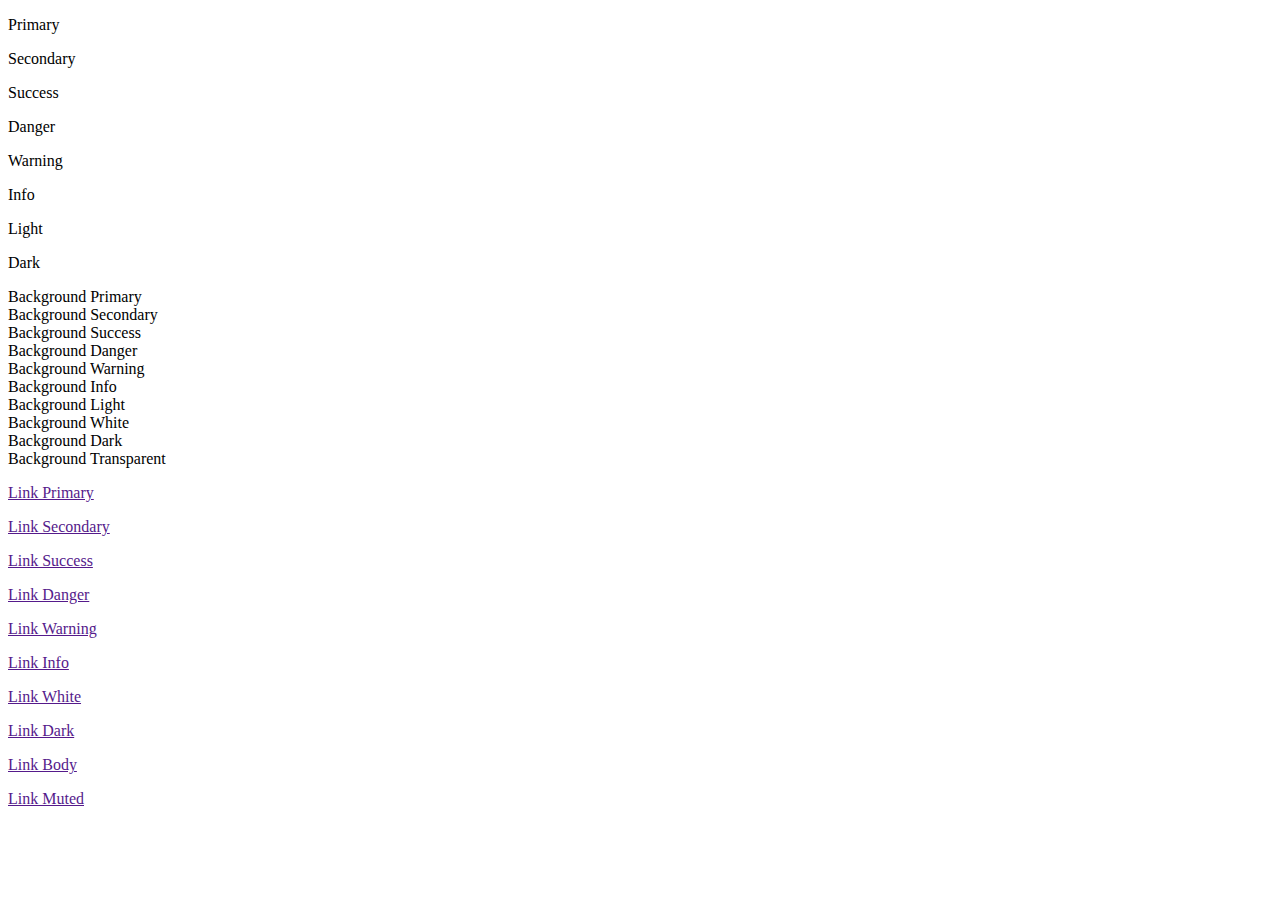
<file: 2_Color-Background.html>
<!DOCTYPE html>
<html lang="en">
<head>
    <meta charset="UTF-8">
    <meta name="viewport" content="width=device-width, initial-scale=1.0">
    <title>Color & Background</title>
    <link href="https://cdn.jsdelivr.net/npm/bootstrap@5.1.0/dist/css/bootstrap.min.css" rel="stylesheet" integrity="sha384-KyZXEAg3QhqLMpG8r+8fhAXLRk2vvoC2f3B09zVXn8CA5QIVfZOJ3BCsw2P0p/We" crossorigin="anonymous">
    <script src="https://cdn.jsdelivr.net/npm/bootstrap@5.1.0/dist/js/bootstrap.bundle.min.js" integrity="sha384-U1DAWAznBHeqEIlVSCgzq+c9gqGAJn5c/t99JyeKa9xxaYpSvHU5awsuZVVFIhvj" crossorigin="anonymous"></script>
</head>
<body>
    <div class="container">
        <!-- สีข้อความ -->
        <p class="text-primary">Primary</p>
        <p class="text-secondary">Secondary</p>
        <p class="text-success">Success</p>
        <p class="text-danger">Danger</p>
        <p class="text-warning">Warning</p>
        <p class="text-info">Info</p>
        <p class="text-light bg-dark">Light</p>
        <p class="text-dark bg-danger">Dark</p>

        <!-- พื้นหลัง -->
        <div class="bg-primany">Background Primary</div>
        <div class="bg-secondary">Background Secondary</div>
        <div class="bg-success">Background Success</div>
        <div class="bg-danger">Background Danger</div>
        <div class="bg-warning">Background Warning</div>
        <div class="bg-info">Background Info</div>
        <div class="bg-light">Background Light</div>
        <div class="bg-white">Background White</div>
        <div class="bg-dark text-white">Background Dark</div>
        <div class="bg-transparent">Background Transparent</div>

        <!-- กำหนดสีให้ link -->
        <p><a href="" class="text-primary">Link Primary</a></p>
        <p><a href="" class="text-secondary">Link Secondary</a></p>
        <p><a href="" class="text-success">Link Success</a></p>
        <p><a href="" class="text-danger bg-dark">Link Danger</a></p>
        <p><a href="" class="text-warning">Link Warning</a></p>
        <p><a href="" class="text-info">Link Info</a></p>
        <p><a href="" class="text-white bg-dark">Link White</a></p>
        <p><a href="" class="text-dark">Link Dark</a></p>
        <p><a href="" class="text-body">Link Body</a></p>
        <p><a href="" class="text-muted">Link Muted</a></p>
    </div>
</body>
</html>
</file>
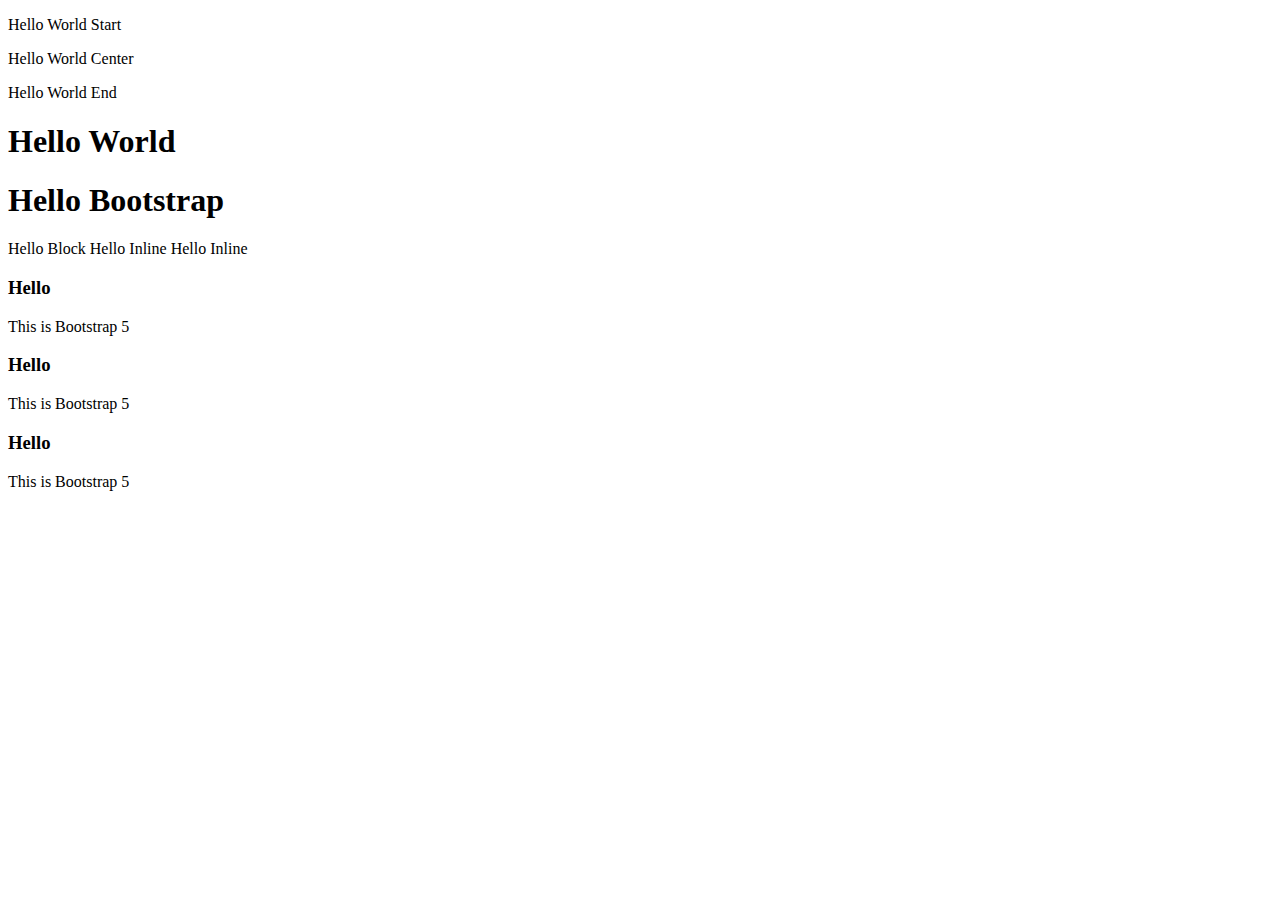
<file: 3_TextAlignment-Display.html>
<!DOCTYPE html>
<html lang="en">
<head>
    <meta charset="UTF-8">
    <meta name="viewport" content="width=device-width, initial-scale=1.0">
    <title>Alignment</title>
    <link href="https://cdn.jsdelivr.net/npm/bootstrap@5.1.0/dist/css/bootstrap.min.css" rel="stylesheet" integrity="sha384-KyZXEAg3QhqLMpG8r+8fhAXLRk2vvoC2f3B09zVXn8CA5QIVfZOJ3BCsw2P0p/We" crossorigin="anonymous">
    <script src="https://cdn.jsdelivr.net/npm/bootstrap@5.1.0/dist/js/bootstrap.bundle.min.js" integrity="sha384-U1DAWAznBHeqEIlVSCgzq+c9gqGAJn5c/t99JyeKa9xxaYpSvHU5awsuZVVFIhvj" crossorigin="anonymous"></script>
</head>
<body>
    <div class="container">
        <!-- กำหนดตำแหน่ง (แนวนอน) -->
        <p class="text-start">Hello World Start</p>
        <p class="text-center">Hello World Center</p>
        <p class="text-end">Hello World End</p>
       
         <!-- Block to Inline -->
         <h1 class="bg-success d-inline">Hello World</h1>
         <h1 class="bg-success d-inline">Hello Bootstrap</h1>
 
          <!-- Inline to Block -->
         <span class="bg-warning d-block">Hello Block</span>
         <span class="bg-info">Hello Inline</span>
         <span class="bg-secondary">Hello Inline</span>
        <br>
          <!-- Inline-Block -->
         <div class="bg-success d-inline-block">
             <h3>Hello</h3>
             This is Bootstrap 5
         </div>
         <div class="bg-secondary d-inline-block">
            <h3 class="bg-warning">Hello</h3>
            This is Bootstrap 5
        </div>
        <div class="bg-info">
            <h3>Hello</h3>
            This is Bootstrap 5
        </div>
    </div>
</body>
</html>
</file>
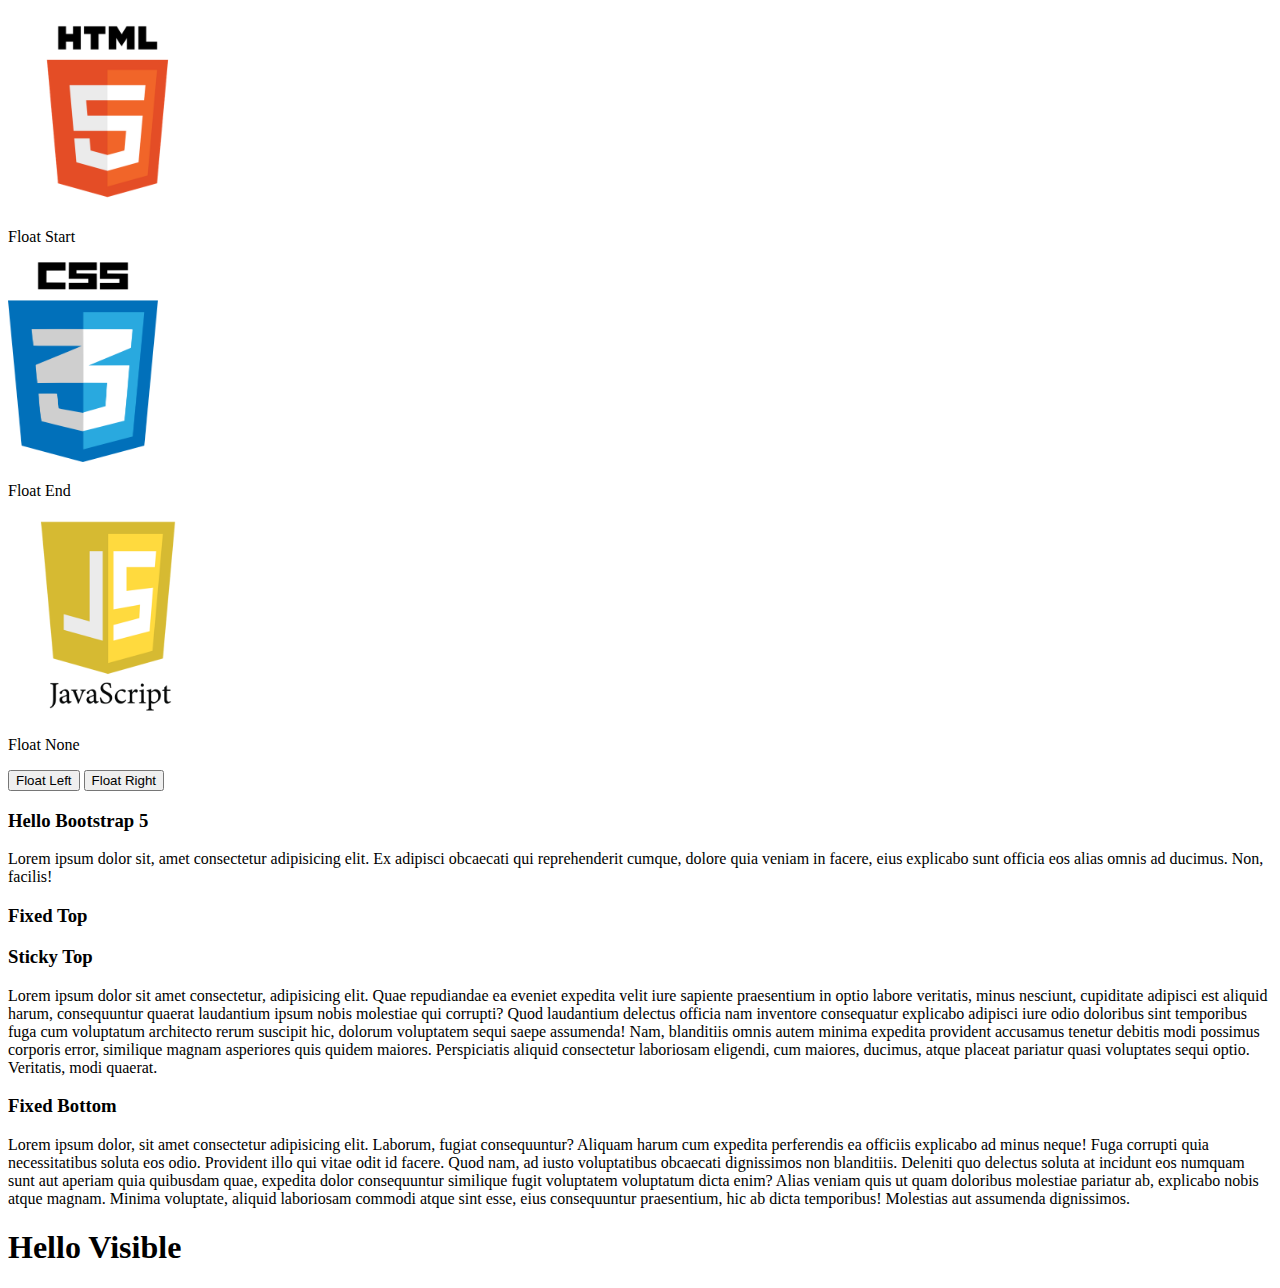
<file: 4_Float-FixedPosition.html>
<!DOCTYPE html>
<html lang="en">
<head>
    <meta charset="UTF-8">
    <meta name="viewport" content="width=device-width, initial-scale=1.0">
    <title>Float & Fixed</title>
    <link href="https://cdn.jsdelivr.net/npm/bootstrap@5.1.0/dist/css/bootstrap.min.css" rel="stylesheet" integrity="sha384-KyZXEAg3QhqLMpG8r+8fhAXLRk2vvoC2f3B09zVXn8CA5QIVfZOJ3BCsw2P0p/We" crossorigin="anonymous">
    <script src="https://cdn.jsdelivr.net/npm/bootstrap@5.1.0/dist/js/bootstrap.bundle.min.js" integrity="sha384-U1DAWAznBHeqEIlVSCgzq+c9gqGAJn5c/t99JyeKa9xxaYpSvHU5awsuZVVFIhvj" crossorigin="anonymous"></script>
</head>
<body>
    <div class="container">
         <!-- Float & Fixed Position Responsive-->
        <div>
            <img src="html.png" class="float-start" style="width: 200px;height: 200px;" alt="">
            <p>Float Start</p>
        </div>

        <div>
            <img src="css3.png" class="float-end" style="width: 150px;height: 200px;" alt="">
            <p>Float End</p>
        </div>

        <div>
            <img src="js.png" class="float-none" style="width: 200px;height: 200px;" alt="">
            <p>Float None</p>
        </div>

         <!-- ClearFix -->
         <div class="bg-success clearfix">
            <button class="float-start">Float Left</button>
            <button class="float-end">Float Right</button>
        </div>
        <h3>Hello Bootstrap 5</h3>
        <p>Lorem ipsum dolor sit, amet consectetur adipisicing elit. Ex adipisci obcaecati qui reprehenderit cumque, dolore quia veniam in facere, eius explicabo sunt officia eos alias omnis ad ducimus. Non, facilis!</p>
        
        <!-- Fixed -->
        <h3 class="fixed-top">Fixed Top</h3>
        <h3 class="sticky-top">Sticky Top</h3>
        <p>Lorem ipsum dolor sit amet consectetur, adipisicing elit. Quae repudiandae ea eveniet expedita velit iure sapiente praesentium in optio labore veritatis, minus nesciunt, cupiditate adipisci est aliquid harum, consequuntur quaerat laudantium ipsum nobis molestiae qui corrupti? Quod laudantium delectus officia nam inventore consequatur explicabo adipisci iure odio doloribus sint temporibus fuga cum voluptatum architecto rerum suscipit hic, dolorum voluptatem sequi saepe assumenda! Nam, blanditiis omnis autem minima expedita provident accusamus tenetur debitis modi possimus corporis error, similique magnam asperiores quis quidem maiores. Perspiciatis aliquid consectetur laboriosam eligendi, cum maiores, ducimus, atque placeat pariatur quasi voluptates sequi optio. Veritatis, modi quaerat.</p>
        <h3 class="fixed-bottom">Fixed Bottom</h3>
        <p>Lorem ipsum dolor, sit amet consectetur adipisicing elit. Laborum, fugiat consequuntur? Aliquam harum cum expedita perferendis ea officiis explicabo ad minus neque! Fuga corrupti quia necessitatibus soluta eos odio. Provident illo qui vitae odit id facere. Quod nam, ad iusto voluptatibus obcaecati dignissimos non blanditiis. Deleniti quo delectus soluta at incidunt eos numquam sunt aut aperiam quia quibusdam quae, expedita dolor consequuntur similique fugit voluptatem voluptatum dicta enim? Alias veniam quis ut quam doloribus molestiae pariatur ab, explicabo nobis atque magnam. Minima voluptate, aliquid laboriosam commodi atque sint esse, eius consequuntur praesentium, hic ab dicta temporibus! Molestias aut assumenda dignissimos.</p>
    
        <!-- Invisible -->
        <h1 class="invisible">Hello Visible</h1>
    </div>
</body>
</html>
</file>
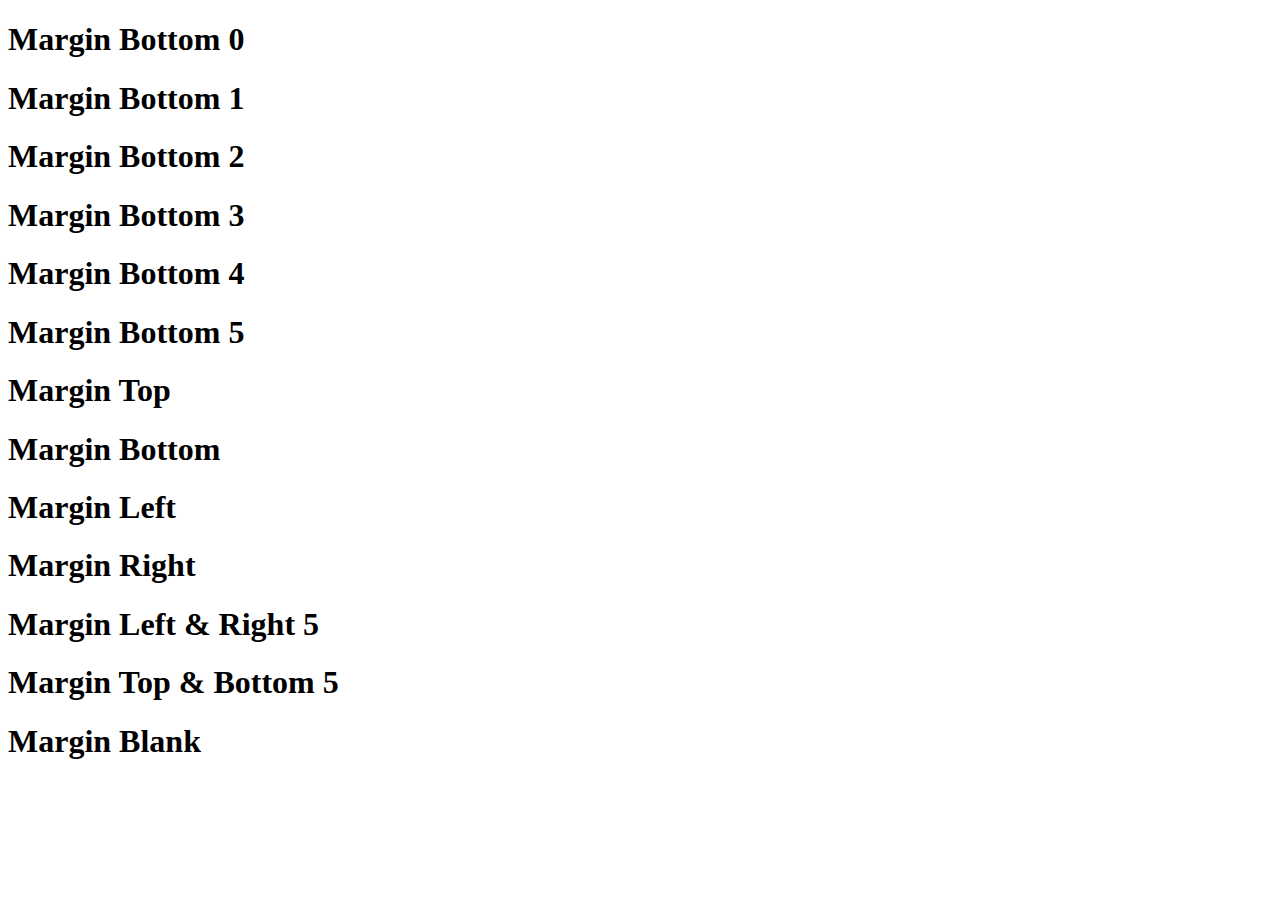
<file: 5_Margin.html>
<!DOCTYPE html>
<html lang="en">
<head>
    <meta charset="UTF-8">
    <meta name="viewport" content="width=device-width, initial-scale=1.0">
    <title>Margin</title>
    <link href="https://cdn.jsdelivr.net/npm/bootstrap@5.1.0/dist/css/bootstrap.min.css" rel="stylesheet" integrity="sha384-KyZXEAg3QhqLMpG8r+8fhAXLRk2vvoC2f3B09zVXn8CA5QIVfZOJ3BCsw2P0p/We" crossorigin="anonymous">
    <script src="https://cdn.jsdelivr.net/npm/bootstrap@5.1.0/dist/js/bootstrap.bundle.min.js" integrity="sha384-U1DAWAznBHeqEIlVSCgzq+c9gqGAJn5c/t99JyeKa9xxaYpSvHU5awsuZVVFIhvj" crossorigin="anonymous"></script>
</head>
<body>
    <div class="container">
        <!-- Margin Spacing -->
        <h1 class="bg-success mb-0">Margin Bottom 0</h1>
        <h1 class="bg-success mb-1">Margin Bottom 1</h1>
        <h1 class="bg-success mb-2">Margin Bottom 2</h1>
        <h1 class="bg-success mb-3">Margin Bottom 3</h1>
        <h1 class="bg-success mb-4">Margin Bottom 4</h1>
        <h1 class="bg-success mb-5">Margin Bottom 5</h1>

        <!-- Margin Side -->
        <h1 class="bg-warning mt-5">Margin Top</h1>
        <h1 class="bg-warning mb-5">Margin Bottom</h1>
        <h1 class="bg-warning ms-5">Margin Left</h1>
        <h1 class="bg-warning me-5">Margin Right</h1>

        <!-- MX -->
        <h1 class="bg-danger mx-5">Margin Left & Right 5</h1>
        <!-- MY -->
        <h1 class="bg-danger my-5">Margin Top & Bottom 5</h1>
        <!-- Blank -->
        <h1 class="bg-warning m-5">Margin Blank</h1>
    </div>
</body>
</html>
</file>
<file: 04_style_student.css>
h1{
    text-align: center;
    font-size: 100%;
    line-height: 120%;
    padding: 5% 0;
}

img{
    width: auto;
    max-width: 100%;
    height: auto;
}

header{
    background: #405580;
    width: 100%;
    height: 45px;
    position: fixed;
    top: 0;
    left: 0;
    opacity: 0.8;
    z-index: 100;
}

nav{
    float: right;
    padding: 5px 20px 20px 0;
}

nav ul{
    list-style: none;
}

.active{
    color: #fff;
    text-decoration: underline;
}

section p{
    font-size: 15px;
}

.clear{
    clear: both;
}

footer{
    background: #333;
    width: 100%;
    overflow: hidden;
    opacity: 0.9;
}

p{    
    padding: 1%;  
}

footer p, footer h1{
    color: #fff;
}

nav ul li{
    display: inline-block; /* แสดงผลเป็นแบบ inline-block */  
    float: left; /* ให้ลอยอยู่ทางซ้าย */   
    padding: 7px;    /* ระยะห่างภายในเป็น 7px */
    font-size: 17px; /* ฟอนต์มีขนาด 17px */
}

a{
    color: #fff;/* สีข้อความเป็น fff */
    text-decoration: none;/* ลิงก์ไม่ต้องมีเส้นใต้ */
    font-weight: bold;/* ขนาดของฟอนต์เป็นตัวหนา */
}

body{
    background-color: #f0f0f0; /* พื้นหลังสี f0f0f0 */
    color: #555;/* สีข้อความเป็น 555 */
    margin: 0px;/* ระยะห่างภายนอกเป็น 0 */
}

*{ /* ซีเล็กเตอร์อเนกประสงค์ ให้มีการแสดงผลดังนี้ */
    margin: 0px;/* ระยะห่างภายนอกเป็น 0 */
    padding: 0px;* ระยะห่างภายในเป็น 0 */
    border: 0px;/* กำหนดให้เส้นขอบเป็น 0 */
}

section{ /* ซีเล็กเตอร์แบบอิลิเมนต์ชื่อ section ให้มีการแสดงผลดังนี้ */
    width: 29%;/* ความกว้างเป็น 29% */
    float: left;/* ให้ลอยอยู่ทางซ้าย */
    padding: 4% 2%;/* ระยะห่างภายนอกเป็น 4% 2% */
    text-align: center;/* ข้อความตัวอักษรอยู่ตำแหน่งตรงกลาง */
    font-size: 15px;/* ฟอนต์มีขนาด 15px */
}

.second{ /* ซีเล็กเตอร์แบบคลาสชื่อ second ให้มีการแสดงผลดังนี้ */
    border-top: 1px solid #4d4e50;/* เส้นขอบด้านบนมีขนาด 1 px, เป็นเส้นทึบ, สี 4d4e50 */
    text-align: center;/* ตำแหน่งตัวอักษรอยู่ตรงกลาง */
}

a:hover{ /* ซีเล็กเตอร์แบบอิลิเมนต์ชื่อ a เมื่อเลื่อนเมาส์มาวางที่ลิงค์แล้วให้มีการแสดงผลดังนี้  */
    color: red;/* สีข้อความเป็น red */
    text-decoration: underline/* ลิงก์กำหนดให้มีเส้นใต้ */
}
</file>
